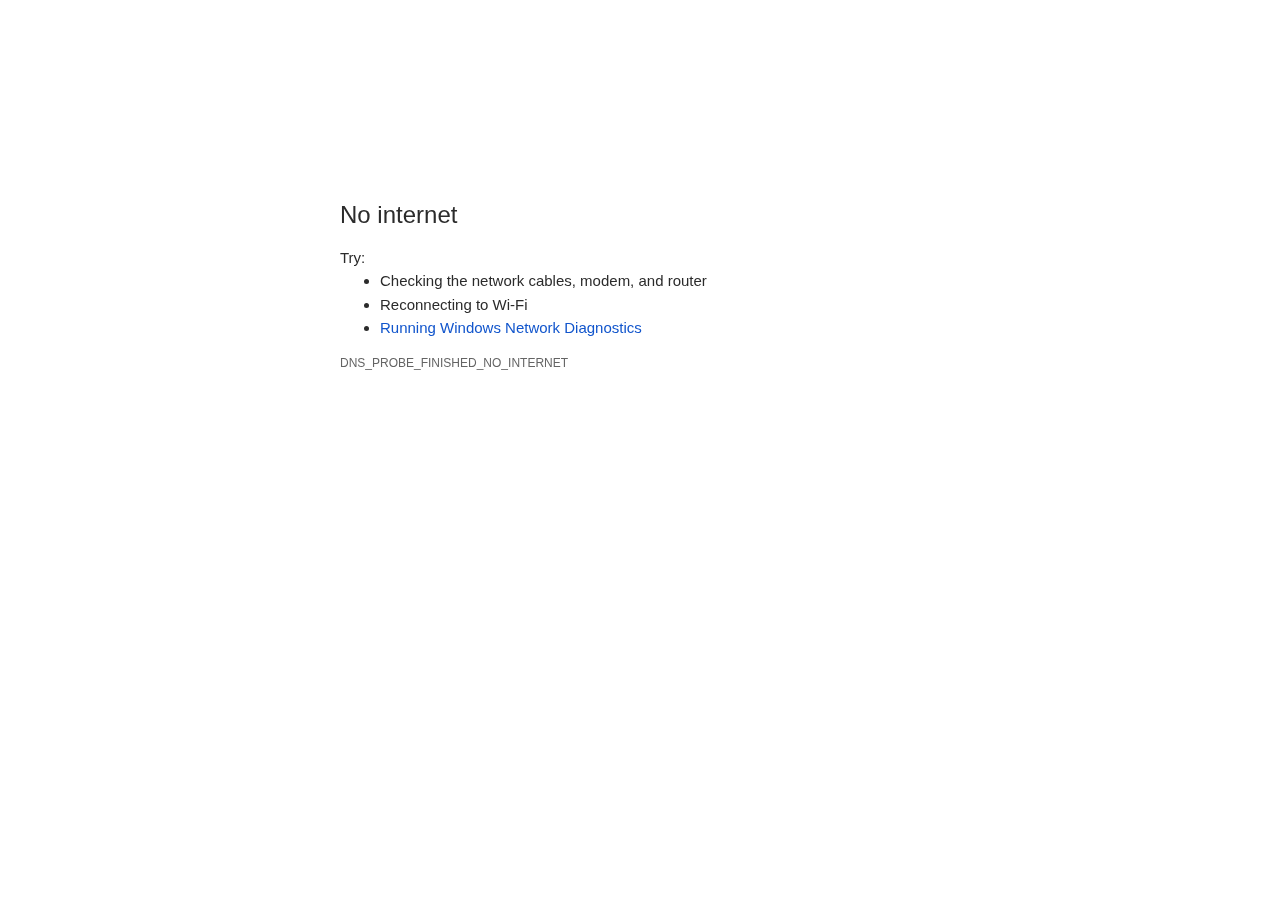
<file: Untitled-1.html>
<html dir="ltr" lang="en" i18n-processed=""><head>
  <meta charset="utf-8">
  <meta name="theme-color" content="#fff">
  <meta name="viewport" content="width=device-width, initial-scale=1.0,
                                 maximum-scale=1.0, user-scalable=no">
  <title>www.blogger.com</title>
  <style>/* Copyright 2017 The Chromium Authors. All rights reserved.
 * Use of this source code is governed by a BSD-style license that can be
 * found in the LICENSE file. */

a {
  color: rgb(88, 88, 88);
}

body {
  --google-blue-600: rgb(26, 115, 232);
  --google-blue-700: rgb(25, 103, 210);
  --google-gray-50: rgb(248, 249, 250);
  --google-gray-300: rgb(218, 220, 224);
  --google-gray-500: rgb(154, 160, 166);
  --google-gray-600: rgb(128, 134, 139);
  --google-gray-700: rgb(95, 99, 104);
  background-color: #fff;
  color: var(--google-gray-700);
  word-wrap: break-word;
}

.nav-wrapper .secondary-button {
  background: #fff;
  border: 1px solid var(--google-gray-500);
  color: var(--google-gray-700);
  float: none;
  margin: 0;
  padding: 8px 16px;
}

.hidden {
  display: none;
}

html {
  -webkit-text-size-adjust: 100%;
  font-size: 125%;
}

.icon {
  background-repeat: no-repeat;
  background-size: 100%;
}
</style>
  <style>/* Copyright 2014 The Chromium Authors. All rights reserved.
   Use of this source code is governed by a BSD-style license that can be
   found in the LICENSE file. */

button {
  border: 0;
  border-radius: 4px;
  box-sizing: border-box;
  color: #fff;
  cursor: pointer;
  float: right;
  font-size: .875em;
  margin: 0;
  padding: 8px 16px;
  transition: box-shadow 150ms cubic-bezier(0.4, 0, 0.2, 1);
  user-select: none;
}

[dir='rtl'] button {
  float: left;
}

.bad-clock button,
.captive-portal button,
.main-frame-blocked button,
.neterror button,
.offline button,
.pdf button,
.ssl button,
.safe-browsing-billing button {
  background: var(--google-blue-600);
}

button:active {
  background: var(--google-blue-700);
  outline: 0;
}

#debugging {
  display: inline;
  overflow: auto;
}

.debugging-content {
  line-height: 1em;
  margin-bottom: 0;
  margin-top: 1em;
}

.debugging-content-fixed-width {
  display: block;
  font-family: monospace;
  font-size: 1.2em;
  margin-top: 0.5em;
}

.debugging-title {
  font-weight: bold;
}

#details {
  margin: 0 0 50px;
}

#details p:not(:first-of-type) {
  margin-top: 20px;
}

.secondary-button:active {
  border-color: white;
  box-shadow: 0 1px 2px 0 rgba(60, 64, 67, .3),
      0 2px 6px 2px rgba(60, 64, 67, .15);
}

.secondary-button:hover {
  background: var(--google-gray-50);
  border-color: var(--google-gray-600);
  text-decoration: none;
}

.error-code {
  color: #646464;
  font-size: .86667em;
  text-transform: uppercase;
  margin-top: 12px;
}

#error-debugging-info {
  font-size: 0.8em;
}

h1 {
  color: var(--google-gray-900);
  font-size: 1.6em;
  font-weight: normal;
  line-height: 1.25em;
  margin-bottom: 16px;
}

h2 {
  font-size: 1.2em;
  font-weight: normal;
}

.icon {
  height: 72px;
  margin: 0 0 40px;
  width: 72px;
}

input[type=checkbox] {
  opacity: 0;
}

input[type=checkbox]:focus ~ .checkbox {
  outline: -webkit-focus-ring-color auto 5px;
}

.interstitial-wrapper {
  box-sizing: border-box;
  font-size: 1em;
  line-height: 1.6em;
  margin: 14vh auto 0;
  max-width: 600px;
  width: 100%;
}

#main-message > p {
  display: inline;
}

#extended-reporting-opt-in {
  font-size: .875em;
  margin-top: 39px;
}

#extended-reporting-opt-in label {
  position: relative;
  display: flex;
  align-items: flex-start;
}

.nav-wrapper {
  margin-top: 51px;
}

.nav-wrapper::after {
  clear: both;
  content: '';
  display: table;
  width: 100%;
}

.small-link {
  color: #696969;
  font-size: .875em;
}

.checkboxes {
  flex: 0 0 24px;
}

.checkbox {
  background: transparent;
  border: 1px solid white;
  border-radius: 2px;
  display: block;
  height: 14px;
  left: 0;
  position: absolute;
  right: 0;
  top: 3px;
  width: 14px;
}

.checkbox::before {
  background: transparent;
  border: 2px solid white;
  border-right-width: 0;
  border-top-width: 0;
  content: '';
  height: 4px;
  left: 2px;
  opacity: 0;
  position: absolute;
  top: 3px;
  transform: rotate(-45deg);
  width: 9px;
}

input[type=checkbox]:checked ~ .checkbox::before {
  opacity: 1;
}

#recurrent-error-message {
  background: #ededed;
  border-radius: 4px;
  padding: 12px 16px;
  margin-top: 12px;
  margin-bottom: 16px;
}

.showing-recurrent-error-message #extended-reporting-opt-in {
  margin-top: 16px;
}

@media (max-width: 700px) {
  .interstitial-wrapper {
    padding: 0 10%;
  }

  #error-debugging-info {
    overflow: auto;
  }
}

@media (max-width: 420px) {
  button,
  [dir='rtl'] button,
  .small-link {
    float: none;
    font-size: .825em;
    font-weight: 500;
    margin: 0;
    width: 100%;
  }

  button {
    padding: 16px 24px;
  }

  #details {
    margin: 20px 0 20px 0;
  }

  #details p:not(:first-of-type) {
    margin-top: 10px;
  }

  .secondary-button:not(.hidden) {
    display: block;
    margin-top: 20px;
    text-align: center;
    width: 100%;
  }

  .interstitial-wrapper {
    padding: 0 5%;
  }

  #extended-reporting-opt-in {
    margin-top: 24px;
  }

  .nav-wrapper {
    margin-top: 30px;
  }
}

/**
 * Mobile specific styling.
 * Navigation buttons are anchored to the bottom of the screen.
 * Details message replaces the top content in its own scrollable area.
 */

@media (max-width: 420px) {
  .nav-wrapper .secondary-button {
    border: 0;
    margin: 16px 0 0;
    margin-inline-end: 0;
    padding-bottom: 16px;
    padding-top: 16px;
  }
}

/* Fixed nav. */
@media (min-width: 240px) and (max-width: 420px) and
       (min-height: 401px),
       (min-width: 421px) and (min-height: 240px) and
       (max-height: 560px) {
  body .nav-wrapper {
    background: #fff;
    bottom: 0;
    box-shadow: 0 -22px 40px #fff;
    left: 0;
    margin: 0 auto;
    max-width: 736px;
    padding-left: 24px;
    padding-right: 24px;
    position: fixed;
    right: 0;
    width: 100%;
    z-index: 2;
  }

  .interstitial-wrapper {
    max-width: 736px;
  }

  #details,
  #main-content {
    padding-bottom: 40px;
  }

  #details {
    padding-top: 5.5vh;
  }

  button.small-link {
    color: var(--google-blue-600);
  }
}

@media (max-width: 420px) and (orientation: portrait),
       (max-height: 560px) {
  body {
    margin: 0 auto;
  }

  button,
  [dir='rtl'] button,
  button.small-link {
    font-family: Roboto-Regular,Helvetica;
    font-size: .933em;
    margin: 6px 0;
    transform: translatez(0);
  }

  .nav-wrapper {
    box-sizing: border-box;
    padding-bottom: 8px;
    width: 100%;
  }

  #details {
    box-sizing: border-box;
    height: auto;
    margin: 0;
    opacity: 1;
    transition: opacity 250ms cubic-bezier(0.4, 0, 0.2, 1);
  }

  #details.hidden,
  #main-content.hidden {
    display: block;
    height: 0;
    opacity: 0;
    overflow: hidden;
    padding-bottom: 0;
    transition: none;
  }

  h1 {
    font-size: 1.5em;
    margin-bottom: 8px;
  }

  .icon {
    margin-bottom: 5.69vh;
  }

  .interstitial-wrapper {
    box-sizing: border-box;
    margin: 7vh auto 12px;
    padding: 0 24px;
    position: relative;
  }

  .interstitial-wrapper p {
    font-size: .95em;
    line-height: 1.61em;
    margin-top: 8px;
  }

  #main-content {
    margin: 0;
    transition: opacity 100ms cubic-bezier(0.4, 0, 0.2, 1);
  }

  .small-link {
    border: 0;
  }

  .suggested-left > #control-buttons,
  .suggested-right > #control-buttons {
    float: none;
    margin: 0;
  }
}

@media (min-width: 421px) and (min-height: 500px) and (max-height: 560px) {
  .interstitial-wrapper {
    margin-top: 10vh;
  }
}

@media (min-height: 400px) and (orientation:portrait) {
  .interstitial-wrapper {
    margin-bottom: 145px;
  }
}

@media (min-height: 299px) {
  .nav-wrapper {
    padding-bottom: 16px;
  }
}

@media (min-height: 500px) and (max-height: 650px) and (max-width: 414px) and
       (orientation: portrait) {
  .interstitial-wrapper {
    margin-top: 7vh;
  }
}

@media (min-height: 650px) and (max-width: 414px) and (orientation: portrait) {
  .interstitial-wrapper {
    margin-top: 10vh;
  }
}

/* Small mobile screens. No fixed nav. */
@media (max-height: 400px) and (orientation: portrait),
       (max-height: 239px) and (orientation: landscape),
       (max-width: 419px) and (max-height: 399px) {
  .interstitial-wrapper {
    display: flex;
    flex-direction: column;
    margin-bottom: 0;
  }

  #details {
    flex: 1 1 auto;
    order: 0;
  }

  #main-content {
    flex: 1 1 auto;
    order: 0;
  }

  .nav-wrapper {
    flex: 0 1 auto;
    margin-top: 8px;
    order: 1;
    padding-left: 0;
    padding-right: 0;
    position: relative;
    width: 100%;
  }

  button {
    padding: 16px 24px;
  }

  button.small-link {
    color: var(--google-blue-600);
  }
}

@media (max-width: 239px) and (orientation: portrait) {
  .nav-wrapper {
    padding-left: 0;
    padding-right: 0;
  }
}
</style>
  <style>/* Copyright 2013 The Chromium Authors. All rights reserved.
 * Use of this source code is governed by a BSD-style license that can be
 * found in the LICENSE file. */

/* Don't use the main frame div when the error is in a subframe. */
html[subframe] #main-frame-error {
  display: none;
}

/* Don't use the subframe error div when the error is in a main frame. */
html:not([subframe]) #sub-frame-error {
  display: none;
}

#diagnose-button {
  float: none;
  margin-bottom: 10px;
  margin-inline-start: 0;
  margin-top: 20px;
}

h1 {
  margin-top: 0;
  word-wrap: break-word;
}

h1 span {
  font-weight: 500;
}

h2 {
  color: #666;
  font-size: 1.2em;
  font-weight: normal;
  margin: 10px 0;
}

a {
  color: rgb(17, 85, 204);
  text-decoration: none;
}

.icon {
  -webkit-user-select: none;
  display: inline-block;
}

.icon-generic {
  /**
   * Can't access chrome://theme/IDR_ERROR_NETWORK_GENERIC from an untrusted
   * renderer process, so embed the resource manually.
   */
  content: -webkit-image-set(
      url([data-uri]) 1x,
      url([data-uri]) 2x);
}

.icon-offline {
  content: -webkit-image-set(
      url([data-uri]) 1x,
      url([data-uri]) 2x);
  position: relative;
}

.icon-disabled {
  content: -webkit-image-set(
      url([data-uri]) 1x,
      url([data-uri]) 2x);
  width: 112px;
}

.error-code {
  display: block;
  font-size: .8em;
}

#content-top {
  margin: 20px;
}

#help-box-inner {
  background-color: #f9f9f9;
  border-top: 1px solid #EEE;
  color: #444;
  padding: 20px;
  text-align: start;
}

.hidden {
  display: none;
}

#suggestion {
  margin-top: 15px;
}

#suggestions-list p {
  margin-block-end: 0;
}

#suggestions-list ul {
  margin-top: 0;
}

.single-suggestion {
  list-style-type: none;
  padding-left: 0;
}

#short-suggestion {
  margin-top: 5px;
}

#error-information-button {
  content: url([data-uri]);
  height: 24px;
  vertical-align: -.15em;
  width: 24px;
}

.use-popup-container#error-information-popup-container
  #error-information-popup {
  align-items: center;
  background-color: rgba(0,0,0,.65);
  display: flex;
  height: 100%;
  left: 0;
  position: fixed;
  top: 0;
  width: 100%;
  z-index: 100;
}

.use-popup-container#error-information-popup-container
  #error-information-popup-content > p {
  margin-bottom: 11px;
  margin-inline-start: 20px;
}

.use-popup-container#error-information-popup-container #suggestions-list ul {
  margin-inline-start: 15px;
}

.use-popup-container#error-information-popup-container
  #error-information-popup-box {
  background-color: white;
  left: 5%;
  padding-bottom: 15px;
  padding-top: 15px;
  position: fixed;
  width: 90%;
  z-index: 101;
}

.use-popup-container#error-information-popup-container div.error-code {
  margin-inline-start: 20px;
}

.use-popup-container#error-information-popup-container #suggestions-list p {
  margin-inline-start: 20px;
}

:not(.use-popup-container)#error-information-popup-container
  #error-information-popup-close {
  display: none;
}

#error-information-popup-close {
  margin-bottom: 0px;
  margin-inline-end: 35px;
  margin-top: 15px;
  text-align: end;
}

.link-button {
  color: rgb(66, 133, 244);
  display: inline-block;
  font-weight: bold;
  text-transform: uppercase;
}

#sub-frame-error-details {

  color: #8F8F8F;

  /* Not done on mobile for performance reasons. */
  text-shadow: 0 1px 0 rgba(255,255,255,0.3);

}

[jscontent=hostName],
[jscontent=failedUrl] {
  overflow-wrap: break-word;
}

#search-container {
  /* Prevents a space between controls. */
  display: flex;
  margin-top: 20px;
}

#search-box {
  border: 1px solid #cdcdcd;
  flex-grow: 1;
  font-size: 1em;
  height: 26px;
  margin-right: 0;
  padding: 1px 9px;
}

#search-box:focus {
  border: 1px solid rgb(93, 154, 255);
  outline: none;
}

#search-button {
  border: none;
  border-bottom-left-radius: 0;
  border-top-left-radius: 0;
  box-shadow: none;
  display: flex;
  height: 30px;
  margin: 0;
  padding: 0;
  width: 60px;
}

#search-image {
  content:
      -webkit-image-set(
          url([data-uri]) 1x,
          url([data-uri]) 2x);
  margin: auto;
}

.secondary-button {
  background: #d9d9d9;
  color: #696969;
  margin-inline-end: 16px;
}

.snackbar {
  background: #323232;
  border-radius: 2px;
  bottom: 24px;
  box-sizing: border-box;
  color: #fff;
  font-size: .87em;
  left: 24px;
  max-width: 568px;
  min-width: 288px;
  opacity: 0;
  padding: 16px 24px 12px;
  position: fixed;
  transform: translateY(90px);
  will-change: opacity, transform;
  z-index: 999;
}

.snackbar-show {
  -webkit-animation:
    show-snackbar .25s cubic-bezier(0.0, 0.0, 0.2, 1) forwards,
    hide-snackbar .25s cubic-bezier(0.4, 0.0, 1, 1) forwards 5s;
}

@-webkit-keyframes show-snackbar {
  100% {
    opacity: 1;
    transform: translateY(0);
  }
}

@-webkit-keyframes hide-snackbar {
  0% {
    opacity: 1;
    transform: translateY(0);
  }
  100% {
    opacity: 0;
    transform: translateY(90px);
  }
}

.suggestions {
  margin-top: 18px;
}

.suggestion-header {
  font-weight: bold;
  margin-bottom: 4px;
}

.suggestion-body {
  color: #777;
}

/* Increase line height at higher resolutions. */
@media (min-width: 641px) and (min-height: 641px) {
  #help-box-inner {
    line-height: 18px;
  }
}

/* Decrease padding at low sizes. */
@media (max-width: 640px), (max-height: 640px) {
  h1 {
    margin: 0 0 15px;
  }
  #content-top {
    margin: 15px;
  }
  #help-box-inner {
    padding: 20px;
  }
  .suggestions {
    margin-top: 10px;
  }
  .suggestion-header {
    margin-bottom: 0;
  }
}

#download-link, #download-link-clicked {
  margin-bottom: 30px;
  margin-top: 30px;
}

#download-link-clicked {
  color: #BBB;
}

#download-link:before, #download-link-clicked:before {
  content: url([data-uri]);
  display: inline-block;
  margin-inline-end: 4px;
  vertical-align: -webkit-baseline-middle;
}

#download-link-clicked:before {
  width: 0px;
  opacity: 0;
}

#offline-content-list-visibility-card {
  border: 1px solid white;
  border-radius: 8px;
  display: flex;
  font-size: .8em;
  justify-content: space-between;
  line-height: 1;
}

#offline-content-list.list-hidden #offline-content-list-visibility-card {
  border-color: rgb(218, 220, 224);
}

#offline-content-list-visibility-card > div {
  padding: 1em;
}

#offline-content-list-title {
  color: var(--google-gray-700);
}

#offline-content-list-show-text, #offline-content-list-hide-text {
  color: rgb(66, 133, 244);
}

/* Hides "hide" text div, the offline content list itself and the action button
 * to show the downloads home when the offline content list is collapsed/hidden.
 */
#offline-content-list.list-hidden #offline-content-suggestions,
#offline-content-list.list-hidden #offline-content-list-action,
#offline-content-list.list-hidden #offline-content-list-hide-text {
  display: none;
}

/* Hides the "show" div when the offline content list is expanded/shown. */
#offline-content-list:not(.list-hidden) #offline-content-list-show-text {
  display: none;
}

#offline-content-list {
  margin-inline-start: -5%;
  width: 110%;
}

/* The selectors below adjust the "overflow" of the suggestion cards contents
 * based on the same screen size based strategy used for the main frame, which
 * is applied by the `interstitial-wrapper` class. */
@media (max-width: 420px)  {
  #offline-content-list {
    margin-inline-start: -2.5%;
    width: 105%;
  }
}
@media (max-width: 420px) and (orientation: portrait),
       (max-height: 560px) {
  #offline-content-list {
    margin-inline-start: -12px;
    width: calc(100% + 24px);
  }
}

.suggestion-with-image .offline-content-suggestion-visual {
  flex-basis: 8.2em;
  flex-shrink: 0;
}

.suggestion-with-image .offline-content-suggestion-visual > img {
  height: 100%;
  width: 100%;
}

#offline-content-list:not(.is-rtl) .suggestion-with-image
.offline-content-suggestion-visual > img {
  border-bottom-right-radius: 7px;
  border-top-right-radius: 7px;
}

#offline-content-list.is-rtl .suggestion-with-image
.offline-content-suggestion-visual > img {
  border-bottom-left-radius: 7px;
  border-top-left-radius: 7px;
}

.suggestion-with-icon .offline-content-suggestion-visual {
  align-items: center;
  display: flex;
  justify-content: center;
  min-height: 4.2em;
  min-width: 4.2em;
}

.suggestion-with-icon .offline-content-suggestion-visual > div {
  align-items: center;
  background-color: rgb(241, 243, 244);
  border-radius: 50%;
  display: flex;
  height: 2.3em;
  justify-content: center;
  width: 2.3em;
}

.suggestion-with-icon .offline-content-suggestion-visual > div > img {
  height: 1.45em;
  width: 1.45em;
}

.image-video {
  content: url([data-uri]);
}

.image-music-note {
  content: url([data-uri]);
}

.image-earth {
  content: url([data-uri]);
}

.image-file {
  content: url([data-uri]);
}

.offline-content-suggestion-texts {
  display: flex;
  flex-direction: column;
  justify-content: space-between;
  line-height: 1.3;
  padding: .9em;
  width: 100%;
}

.offline-content-suggestion-title {
  -webkit-box-orient: vertical;
  -webkit-line-clamp: 3;
  color: rgb(32, 33, 36);
  display: -webkit-box;
  font-size: 1.1em;
  overflow: hidden;
  text-overflow: ellipsis;
}

div.offline-content-suggestion {
  align-items: stretch;
  border: 1px solid rgb(218, 220, 224);
  border-radius: 8px;
  display: flex;
  justify-content: space-between;
  margin-bottom: .8em;
}

.suggestion-with-image {
  flex-direction: row;
  height: 8.2em;
  max-height: 8.2em;
}

.suggestion-with-icon {
  flex-direction: row-reverse;
  height: 4.2em;
  max-height: 4.2em;
}

.suggestion-with-icon .offline-content-suggestion-title {
  -webkit-line-clamp: 1;
  word-break: break-all;
}

.suggestion-with-icon .offline-content-suggestion-texts {
  padding-inline-start: 0px;
}

.offline-content-suggestion-attribution-freshness {
  color: rgb(95, 99, 104);
  display: flex;
  font-size: .8em;
}

.offline-content-suggestion-attribution {
  -webkit-box-orient: vertical;
  -webkit-line-clamp: 1;
  display: -webkit-box;
  flex-shrink: 1;
  overflow-wrap: break-word;
  overflow: hidden;
  text-overflow: ellipsis;
  word-break: break-all;
}

.no-attribution .offline-content-suggestion-attribution {
  display: none;
}

.offline-content-suggestion-freshness:before {
  content: '-';
  display: inline-block;
  flex-shrink: 0;
  margin-inline-end: .1em;
  margin-inline-start: .1em;
}

.no-attribution .offline-content-suggestion-freshness:before {
  display: none;
}

.offline-content-suggestion-freshness {
  flex-shrink: 0;
}

.suggestion-with-image .offline-content-suggestion-pin-spacer {
  flex-shrink: 1;
  flex-grow: 100;
}

.suggestion-with-image .offline-content-suggestion-pin {
  content: url([data-uri]);
  flex-shrink: 0;
  height: 1.4em;
  margin-inline-start: .4em;
  width: 1.4em;
}

#offline-content-list-action {
  text-align: center;
}

#offline-content-summary {
  border: 1px solid rgb(241, 243, 244);
  border-radius: 12px;
  padding: 12px;
  text-align: center;
}

.offline-content-summary-image-truncate {
  width: 45px;
}

.offline-content-summary-images {
  direction: ltr;
  display: flex;
  margin-top: 10px;
  justify-content: center;
  padding-bottom: 12px;
}

.offline-content-summary-images img {
  background: rgb(241, 243, 244);
  border-radius: 50%;
  box-shadow:
    0px 1px 2px 0px rgb(155, 155, 155),
    0px 1px 3px 0px rgb(155, 155, 155);
  padding: 12px;
  width: 32px;
}

.offline-content-summary-description {
  border-top: 1px solid rgb(241, 243, 244);
  padding-top: 12px;
}

.offline-content-summary-action {
  padding-top: 12px;
}

#cancel-save-page-button {
  border: 1px solid var(--google-gray-300);
  border-radius: 5px;
  color: var(--google-gray-700);
  padding: 16px;
  text-align: center;
}

#save-page-for-later-button {
  display: flex;
  justify-content: center;
}

.hidden#save-page-for-later-button {
  display: none;
}

/* Don't allow overflow when in a subframe. */
html[subframe] body {
  overflow: hidden;
}

#sub-frame-error {
  -webkit-align-items: center;
  background-color: #DDD;
  display: -webkit-flex;
  -webkit-flex-flow: column;
  height: 100%;
  -webkit-justify-content: center;
  left: 0;
  position: absolute;
  text-align: center;
  top: 0;
  transition: background-color .2s ease-in-out;
  width: 100%;
}

#sub-frame-error:hover {
  background-color: #EEE;
}

#sub-frame-error .icon-generic {
  margin: 0 0 16px;
}

#sub-frame-error-details {
  margin: 0 10px;
  text-align: center;
  visibility: hidden;
}

/* Show details only when hovering. */
#sub-frame-error:hover #sub-frame-error-details {
  visibility: visible;
}

/* If the iframe is too small, always hide the error code. */
/* TODO(mmenke): See if overflow: no-display works better, once supported. */
@media (max-width: 200px), (max-height: 95px) {
  #sub-frame-error-details {
    display: none;
  }
}

/* Adjust icon for small embedded frames in apps. */
@media (max-height: 100px) {
  #sub-frame-error .icon-generic {
    height: auto;
    margin: 0;
    padding-top: 0;
    width: 25px;
  }
}

/* details-button is special; it's a <button> element that looks like a link. */
#details-button {
  box-shadow: none;
  min-width: 0;
}

/* Styles for platform dependent separation of controls and details button. */
.suggested-left > #control-buttons,
.suggested-left #stale-load-button,
.suggested-right > #details-button {
  float: left;
}

.suggested-right > #control-buttons,
.suggested-right #stale-load-button,
.suggested-left > #details-button {
  float: right;
}

.suggested-left .secondary-button {
  margin-inline-end: 0px;
  margin-inline-start: 16px;
}

#details-button.singular {
  float: none;
}

/* download-button shows both icon and text. */
#download-button {
  padding-bottom: 4px;
  padding-top: 4px;
  position: relative;
}

#download-button:before {
  background: -webkit-image-set(
      url([data-uri]) 1x,
      url([data-uri]) 2x)
    no-repeat;
  content: '';
  display: inline-block;
  width: 24px;
  height: 24px;
  margin-inline-end: 4px;
  margin-inline-start: -4px;
  vertical-align: middle;
}

#download-button:disabled {
  background: rgb(180, 206, 249);
  color: rgb(255, 255, 255);
}

/*
TODO(https://crbug.com/852872): UI for offline suggested content is incomplete.
*/
.suggested-thumbnail {
  width: 25vw;
  height: 25vw;
}

/* Alternate dino page button styles */
#control-buttons .reload-button-alternate:disabled {
  background: #ccc;
  color: #fff;
  font-size: 14px;
  height: 48px;
}

#buttons::after {
  clear: both;
  content: '';
  display: block;
  width: 100%;
}

/* Offline page */
.offline {
  transition: -webkit-filter 1.5s cubic-bezier(0.65, 0.05, 0.36, 1),
              background-color 1.5s cubic-bezier(0.65, 0.05, 0.36, 1);
  will-change: -webkit-filter, background-color;
}

.offline #main-message > p {
  display: none;
}

.offline.inverted {
  -webkit-filter: invert(100%);
  background-color: #000;
}

.offline .interstitial-wrapper {
  color: #2b2b2b;
  font-size: 1em;
  line-height: 1.55;
  margin: 0 auto;
  max-width: 600px;
  padding-top: 100px;
  width: 100%;
}

.offline .runner-container {
  direction: ltr;
  height: 150px;
  max-width: 600px;
  overflow: hidden;
  position: absolute;
  top: 35px;
  width: 44px;
}

.offline .runner-canvas {
  height: 150px;
  max-width: 600px;
  opacity: 1;
  overflow: hidden;
  position: absolute;
  top: 0;
  z-index: 10;
}

.offline .controller {
  background: rgba(247,247,247, .1);
  height: 100vh;
  left: 0;
  position: absolute;
  top: 0;
  width: 100vw;
  z-index: 9;
}

#offline-resources {
  display: none;
}

@media (max-width: 420px) {
  #download-button {
    padding-bottom: 12px;
    padding-top: 12px;
  }

  .suggested-left > #control-buttons,
  .suggested-right > #control-buttons {
    float: none;
  }

  .snackbar {
    left: 0;
    bottom: 0;
    width: 100%;
    border-radius: 0;
  }
}

@media (max-height: 350px) {
  h1 {
    margin: 0 0 15px;
  }

  .icon-offline {
    margin: 0 0 10px;
  }

  .interstitial-wrapper {
    margin-top: 5%;
  }

  .nav-wrapper {
    margin-top: 30px;
  }
}

@media (min-width: 420px) and (max-width: 736px) and
       (min-height: 240px) and (max-height: 420px) and
       (orientation:landscape) {
  .interstitial-wrapper {
    margin-bottom: 100px;
  }
}

@media (max-width: 360px) and (max-height: 480px) {
  .offline .interstitial-wrapper {
    padding-top: 60px;
  }

  .offline .runner-container {
    top: 8px;
  }
}

@media (min-height: 240px) and (orientation: landscape) {
  .offline .interstitial-wrapper {
    margin-bottom: 90px;
  }

  .icon-offline {
    margin-bottom: 20px;
  }
}

@media (max-height: 320px) and (orientation: landscape) {
  .icon-offline {
    margin-bottom: 0;
  }

  .offline .runner-container {
    top: 10px;
  }
}

@media (max-width: 240px) {
  button {
    padding-left: 12px;
    padding-right: 12px;
  }

  .interstitial-wrapper {
    overflow: inherit;
    padding: 0 8px;
  }
}

@media (max-width: 120px) {
  button {
    width: auto;
  }
}

.arcade-mode,
.arcade-mode .runner-container,
.arcade-mode .runner-canvas {
  image-rendering: pixelated;
  max-width: 100%;
  overflow: hidden;
}

.arcade-mode #buttons,
.arcade-mode #main-content {
  opacity: 0;
  overflow: hidden;
}

.arcade-mode .interstitial-wrapper {
  height: 100vh;
  max-width: 100%;
  overflow: hidden;
}

.arcade-mode .runner-container {
  left: 0;
  margin: auto;
  right: 0;
  transform-origin: top center;
  transition: transform 250ms cubic-bezier(0.4, 0.0, 1, 1) .4s;
  z-index: 2;
}
</style>
  <script>// Copyright 2017 The Chromium Authors. All rights reserved.
// Use of this source code is governed by a BSD-style license that can be
// found in the LICENSE file.

// This is the shared code for security interstitials. It is used for both SSL
// interstitials and Safe Browsing interstitials.

// Should match security_interstitials::SecurityInterstitialCommand
/** @enum| {string} */
var SecurityInterstitialCommandId = {
  CMD_DONT_PROCEED: 0,
  CMD_PROCEED: 1,
  // Ways for user to get more information
  CMD_SHOW_MORE_SECTION: 2,
  CMD_OPEN_HELP_CENTER: 3,
  CMD_OPEN_DIAGNOSTIC: 4,
  // Primary button actions
  CMD_RELOAD: 5,
  CMD_OPEN_DATE_SETTINGS: 6,
  CMD_OPEN_LOGIN: 7,
  // Safe Browsing Extended Reporting
  CMD_DO_REPORT: 8,
  CMD_DONT_REPORT: 9,
  CMD_OPEN_REPORTING_PRIVACY: 10,
  CMD_OPEN_WHITEPAPER: 11,
  // Report a phishing error.
  CMD_REPORT_PHISHING_ERROR: 12
};

var HIDDEN_CLASS = 'hidden';

/**
 * A convenience method for sending commands to the parent page.
 * @param {string} cmd  The command to send.
 */
function sendCommand(cmd) {
  if (window.certificateErrorPageController) {
    switch (cmd) {
      case SecurityInterstitialCommandId.CMD_DONT_PROCEED:
        certificateErrorPageController.dontProceed();
        break;
      case SecurityInterstitialCommandId.CMD_PROCEED:
        certificateErrorPageController.proceed();
        break;
      case SecurityInterstitialCommandId.CMD_SHOW_MORE_SECTION:
        certificateErrorPageController.showMoreSection();
        break;
      case SecurityInterstitialCommandId.CMD_OPEN_HELP_CENTER:
        certificateErrorPageController.openHelpCenter();
        break;
      case SecurityInterstitialCommandId.CMD_OPEN_DIAGNOSTIC:
        certificateErrorPageController.openDiagnostic();
        break;
      case SecurityInterstitialCommandId.CMD_RELOAD:
        certificateErrorPageController.reload();
        break;
      case SecurityInterstitialCommandId.CMD_OPEN_DATE_SETTINGS:
        certificateErrorPageController.openDateSettings();
        break;
      case SecurityInterstitialCommandId.CMD_OPEN_LOGIN:
        certificateErrorPageController.openLogin();
        break;
      case SecurityInterstitialCommandId.CMD_DO_REPORT:
        certificateErrorPageController.doReport();
        break;
      case SecurityInterstitialCommandId.CMD_DONT_REPORT:
        certificateErrorPageController.dontReport();
        break;
      case SecurityInterstitialCommandId.CMD_OPEN_REPORTING_PRIVACY:
        certificateErrorPageController.openReportingPrivacy();
        break;
      case SecurityInterstitialCommandId.CMD_OPEN_WHITEPAPER:
        certificateErrorPageController.openWhitepaper();
        break;
      case SecurityInterstitialCommandId.CMD_REPORT_PHISHING_ERROR:
        certificateErrorPageController.reportPhishingError();
        break;
    }
    return;
  }
// 
  window.domAutomationController.send(cmd);
// 
// 
}

/**
 * Call this to stop clicks on <a href="#"> links from scrolling to the top of
 * the page (and possibly showing a # in the link).
 */
function preventDefaultOnPoundLinkClicks() {
  document.addEventListener('click', function(e) {
    var anchor = findAncestor(/** @type {Node} */ (e.target), function(el) {
      return el.tagName == 'A';
    });
    // Use getAttribute() to prevent URL normalization.
    if (anchor && anchor.getAttribute('href') == '#')
      e.preventDefault();
  });
}
</script>
  <script>// Copyright 2015 The Chromium Authors. All rights reserved.
// Use of this source code is governed by a BSD-style license that can be
// found in the LICENSE file.

var mobileNav = false;

/**
 * For small screen mobile the navigation buttons are moved
 * below the advanced text.
 */
function onResize() {
  var helpOuterBox = document.querySelector('#details');
  var mainContent = document.querySelector('#main-content');
  var mediaQuery = '(min-width: 240px) and (max-width: 420px) and ' +
      '(min-height: 401px), ' +
      '(max-height: 560px) and (min-height: 240px) and ' +
      '(min-width: 421px)';

  var detailsHidden = helpOuterBox.classList.contains(HIDDEN_CLASS);
  var runnerContainer = document.querySelector('.runner-container');

  // Check for change in nav status.
  if (mobileNav != window.matchMedia(mediaQuery).matches) {
    mobileNav = !mobileNav;

    // Handle showing the top content / details sections according to state.
    if (mobileNav) {
      mainContent.classList.toggle(HIDDEN_CLASS, !detailsHidden);
      helpOuterBox.classList.toggle(HIDDEN_CLASS, detailsHidden);
      if (runnerContainer) {
        runnerContainer.classList.toggle(HIDDEN_CLASS, !detailsHidden);
      }
    } else if (!detailsHidden) {
      // Non mobile nav with visible details.
      mainContent.classList.remove(HIDDEN_CLASS);
      helpOuterBox.classList.remove(HIDDEN_CLASS);
      if (runnerContainer) {
        runnerContainer.classList.remove(HIDDEN_CLASS);
      }
    }
  }
}

function setupMobileNav() {
  window.addEventListener('resize', onResize);
  onResize();
}

document.addEventListener('DOMContentLoaded', setupMobileNav);
</script>
  <script>// Copyright 2013 The Chromium Authors. All rights reserved.
// Use of this source code is governed by a BSD-style license that can be
// found in the LICENSE file.

// Decodes a UTF16 string that is encoded as base64.
function decodeUTF16Base64ToString(encoded_text) {
  var data = atob(encoded_text);
  var result = '';
  for (var i = 0; i < data.length; i += 2) {
    result +=
        String.fromCharCode(data.charCodeAt(i) * 256 + data.charCodeAt(i + 1));
  }
  return result;
}

function toggleHelpBox() {
  var helpBoxOuter = document.getElementById('details');
  helpBoxOuter.classList.toggle(HIDDEN_CLASS);
  var detailsButton = document.getElementById('details-button');
  if (helpBoxOuter.classList.contains(HIDDEN_CLASS))
    detailsButton.innerText = detailsButton.detailsText;
  else
    detailsButton.innerText = detailsButton.hideDetailsText;

  // Details appears over the main content on small screens.
  if (mobileNav) {
    document.getElementById('main-content').classList.toggle(HIDDEN_CLASS);
    var runnerContainer = document.querySelector('.runner-container');
    if (runnerContainer) {
      runnerContainer.classList.toggle(HIDDEN_CLASS);
    }
  }
}

function diagnoseErrors() {
// 
    if (window.errorPageController)
      errorPageController.diagnoseErrorsButtonClick();
// 
// 
}

// Subframes use a different layout but the same html file.  This is to make it
// easier to support platforms that load the error page via different
// mechanisms (Currently just iOS).
if (window.top.location != window.location)
  document.documentElement.setAttribute('subframe', '');

// Re-renders the error page using |strings| as the dictionary of values.
// Used by NetErrorTabHelper to update DNS error pages with probe results.
function updateForDnsProbe(strings) {
  var context = new JsEvalContext(strings);
  jstProcess(context, document.getElementById('t'));
}

// Given the classList property of an element, adds an icon class to the list
// and removes the previously-
function updateIconClass(classList, newClass) {
  var oldClass;

  if (classList.hasOwnProperty('last_icon_class')) {
    oldClass = classList['last_icon_class'];
    if (oldClass == newClass)
      return;
  }

  classList.add(newClass);
  if (oldClass !== undefined)
    classList.remove(oldClass);

  classList['last_icon_class'] = newClass;

  if (newClass == 'icon-offline') {
    document.body.classList.add('offline');
    new Runner('.interstitial-wrapper');
  } else {
    document.body.classList.add('neterror');
  }
}

// Does a search using |baseSearchUrl| and the text in the search box.
function search(baseSearchUrl) {
  var searchTextNode = document.getElementById('search-box');
  document.location = baseSearchUrl + searchTextNode.value;
  return false;
}

// Use to track clicks on elements generated by the navigation correction
// service.  If |trackingId| is negative, the element does not come from the
// correction service.
function trackClick(trackingId) {
  // This can't be done with XHRs because XHRs are cancelled on navigation
  // start, and because these are cross-site requests.
  if (trackingId >= 0 && errorPageController)
    errorPageController.trackClick(trackingId);
}

// Called when an <a> tag generated by the navigation correction service is
// clicked.  Separate function from trackClick so the resources don't have to
// be updated if new data is added to jstdata.
function linkClicked(jstdata) {
  trackClick(jstdata.trackingId);
}

// Implements button clicks.  This function is needed during the transition
// between implementing these in trunk chromium and implementing them in
// iOS.
function reloadButtonClick(url) {
  if (window.errorPageController) {
    errorPageController.reloadButtonClick();
  } else {
    location = url;
  }
}

function showSavedCopyButtonClick() {
  if (window.errorPageController) {
    errorPageController.showSavedCopyButtonClick();
  }
}

function downloadButtonClick() {
  if (window.errorPageController) {
    errorPageController.downloadButtonClick();
    var downloadButton = document.getElementById('download-button');
    downloadButton.disabled = true;
    downloadButton.textContent = downloadButton.disabledText;

    document.getElementById('download-link-wrapper')
        .classList.add(HIDDEN_CLASS);
    document.getElementById('download-link-clicked-wrapper')
        .classList.remove(HIDDEN_CLASS);
  }
}

function detailsButtonClick() {
  if (window.errorPageController)
    errorPageController.detailsButtonClick();
}

/**
 * Replace the reload button with the Google cached copy suggestion.
 */
function setUpCachedButton(buttonStrings) {
  var reloadButton = document.getElementById('reload-button');

  reloadButton.textContent = buttonStrings.msg;
  var url = buttonStrings.cacheUrl;
  var trackingId = buttonStrings.trackingId;
  reloadButton.onclick = function(e) {
    e.preventDefault();
    trackClick(trackingId);
    if (window.errorPageController) {
      errorPageController.trackCachedCopyButtonClick();
    }
    location = url;
  };
  reloadButton.style.display = '';
  document.getElementById('control-buttons').hidden = false;
}

var primaryControlOnLeft = true;
// 

function setAutoFetchState(scheduled, can_schedule) {
  document.getElementById('cancel-save-page-button')
      .classList.toggle(HIDDEN_CLASS, !scheduled);
  document.getElementById('save-page-for-later-button')
      .classList.toggle(HIDDEN_CLASS, scheduled || !can_schedule);
}

function savePageLaterClick() {
  errorPageController.savePageForLater();
  // savePageForLater will eventually trigger a call to setAutoFetchState() when
  // it completes.
}

function cancelSavePageClick() {
  errorPageController.cancelSavePage();
  // setAutoFetchState is not called in response to cancelSavePage(), so do it
  // now.
  setAutoFetchState(false, true);
}

function toggleErrorInformationPopup() {
  document.getElementById('error-information-popup-container')
      .classList.toggle(HIDDEN_CLASS);
}

function launchOfflineItem(itemID, name_space) {
  errorPageController.launchOfflineItem(itemID, name_space);
}

function launchDownloadsPage() {
  errorPageController.launchDownloadsPage();
}

// Populates a summary of suggested offline content.
function offlineContentSummaryAvailable(summary) {
  // Note: See AvailableContentSummaryToValue in
  // available_offline_content_helper.cc for the data contained in |summary|.
  if (!summary || summary.total_items == 0 ||
      !loadTimeData.valueExists('offlineContentSummary')) {
    return;
  }
  // TODO(https://crbug.com/852872): Customize presented icons based on the
  // types of available offline content.
  document.getElementById('offline-content-summary').hidden = false;
}

function getIconForSuggestedItem(item) {
  // Note: |item.content_type| contains the enum values from
  // chrome::mojom::AvailableContentType.
  switch (item.content_type) {
    case 1:  // kVideo
      return 'image-video';
    case 2:  // kAudio
      return 'image-music-note';
    case 0:  // kPrefetchedPage
    case 3:  // kOtherPage
      return 'image-earth';
  }
  return 'image-file';
}

function getSuggestedContentDiv(item, index) {
  // Note: See AvailableContentToValue in available_offline_content_helper.cc
  // for the data contained in an |item|.
  // TODO(carlosk): Present |snippet_base64| when that content becomes
  // available.
  var visual = '';
  var extraContainerClasses = [];
  // html_inline.py will try to replace src attributes with data URIs using a
  // simple regex. The following is obfuscated slightly to avoid that.
  var src = 'src';
  if (item.thumbnail_data_uri) {
    extraContainerClasses.push('suggestion-with-image');
    visual = `<img ${src}="${item.thumbnail_data_uri}">`;
  } else {
    extraContainerClasses.push('suggestion-with-icon');
    iconClass = getIconForSuggestedItem(item);
    visual = `<div><img class="${iconClass}"></div>`;
  }

  if (!item.attribution_base64)
    extraContainerClasses.push('no-attribution');

  return `
  <div class="offline-content-suggestion ${extraContainerClasses.join(' ')}"
    onclick="launchOfflineItem('${item.ID}', '${item.name_space}')">
      <div class="offline-content-suggestion-texts">
        <div id="offline-content-suggestion-title-${index}"
             class="offline-content-suggestion-title">
        </div>
        <div class="offline-content-suggestion-attribution-freshness">
          <div id="offline-content-suggestion-attribution-${index}"
               class="offline-content-suggestion-attribution">
          </div>
          <div class="offline-content-suggestion-freshness">
            ${item.date_modified}
          </div>
          <div class="offline-content-suggestion-pin-spacer"></div>
          <div class="offline-content-suggestion-pin"></div>
        </div>
      </div>
      <div class="offline-content-suggestion-visual">
        ${visual}
      </div>
  </div>`;
}

// Populates a list of suggested offline content.
// Note: For security reasons all content downloaded from the web is considered
// unsafe and must be securely handled to be presented on the dino page. Images
// have already been safely re-encoded but textual content -- like title and
// attribution -- must be properly handled here.
function offlineContentAvailable(isShown, suggestions) {
  if (!suggestions || !loadTimeData.valueExists('offlineContentList'))
    return;

  var suggestionsHTML = [];
  for (var index = 0; index < suggestions.length; index++)
    suggestionsHTML.push(getSuggestedContentDiv(suggestions[index], index));

  document.getElementById('offline-content-suggestions').innerHTML =
      suggestionsHTML.join('\n');

  // Sets textual web content using |textContent| to make sure it's handled as
  // plain text.
  for (var index = 0; index < suggestions.length; index++) {
    document.getElementById(`offline-content-suggestion-title-${index}`)
        .textContent =
        decodeUTF16Base64ToString(suggestions[index].title_base64);
    document.getElementById(`offline-content-suggestion-attribution-${index}`)
        .textContent =
        decodeUTF16Base64ToString(suggestions[index].attribution_base64);
  }

  var contentListElement = document.getElementById('offline-content-list');
  if (document.dir == 'rtl')
    contentListElement.classList.add('is-rtl');
  // The list is configured as shown by default. Hide if needed.
  if (!isShown)
    toggleOfflineContentListVisibility(false);
  contentListElement.hidden = false;
}

function toggleOfflineContentListVisibility(updatePref) {
  if (!loadTimeData.valueExists('offlineContentList'))
    return;

  var contentListElement = document.getElementById('offline-content-list');
  var isVisible = !contentListElement.classList.toggle('list-hidden');

  if (updatePref && window.errorPageController) {
    errorPageController.listVisibilityChanged(isVisible);
  }
}

function onDocumentLoad() {
  var controlButtonDiv = document.getElementById('control-buttons');
  var reloadButton = document.getElementById('reload-button');
  var detailsButton = document.getElementById('details-button');
  var showSavedCopyButton = document.getElementById('show-saved-copy-button');
  var downloadButton = document.getElementById('download-button');

  var reloadButtonVisible = loadTimeData.valueExists('reloadButton') &&
      loadTimeData.getValue('reloadButton').msg;
  var showSavedCopyButtonVisible =
      loadTimeData.valueExists('showSavedCopyButton') &&
      loadTimeData.getValue('showSavedCopyButton').msg;
  var downloadButtonVisible = loadTimeData.valueExists('downloadButton') &&
      loadTimeData.getValue('downloadButton').msg;

  // If offline content suggestions will be visible, the usual buttons will not
  // be presented.
  var offlineContentVisible =
      loadTimeData.valueExists('suggestedOfflineContentPresentationMode');
  if (offlineContentVisible) {
    document.querySelector('.nav-wrapper').classList.add(HIDDEN_CLASS);
    detailsButton.classList.add(HIDDEN_CLASS);

    if (downloadButtonVisible)
      document.getElementById('download-link').hidden = false;

    document.getElementById('download-links-wrapper')
        .classList.remove(HIDDEN_CLASS);
    document.getElementById('error-information-popup-container')
        .classList.add('use-popup-container', HIDDEN_CLASS)
    document.getElementById('error-information-button')
        .classList.remove(HIDDEN_CLASS);

    return;
  }

  var primaryButton, secondaryButton;
  if (showSavedCopyButton.primary) {
    primaryButton = showSavedCopyButton;
    secondaryButton = reloadButton;
  } else {
    primaryButton = reloadButton;
    secondaryButton = showSavedCopyButton;
  }

  // Sets up the proper button layout for the current platform.
  if (primaryControlOnLeft) {
    buttons.classList.add('suggested-left');
    controlButtonDiv.insertBefore(secondaryButton, primaryButton);
  } else {
    buttons.classList.add('suggested-right');
    controlButtonDiv.insertBefore(primaryButton, secondaryButton);
  }

  // Check for Google cached copy suggestion.
  if (loadTimeData.valueExists('cacheButton')) {
    setUpCachedButton(loadTimeData.getValue('cacheButton'));
  }

  if (reloadButton.style.display == 'none' &&
      showSavedCopyButton.style.display == 'none' &&
      downloadButton.style.display == 'none') {
    detailsButton.classList.add('singular');
  }

  var attemptAutoFetch = loadTimeData.valueExists('attemptAutoFetch') &&
      loadTimeData.getValue('attemptAutoFetch');

  // Show control buttons.
  if (reloadButtonVisible || showSavedCopyButtonVisible ||
      downloadButtonVisible || attemptAutoFetch) {
    controlButtonDiv.hidden = false;

    // Set the secondary button state in the cases of two call to actions.
    if ((reloadButtonVisible || downloadButtonVisible) &&
        showSavedCopyButtonVisible) {
      secondaryButton.classList.add('secondary-button');
    }
  }
}

document.addEventListener('DOMContentLoaded', onDocumentLoad);
</script>
  <script>// Copyright (c) 2014 The Chromium Authors. All rights reserved.
// Use of this source code is governed by a BSD-style license that can be
// found in the LICENSE file.
(function() {
'use strict';
/**
 * T-Rex runner.
 * @param {string} outerContainerId Outer containing element id.
 * @param {Object} opt_config
 * @constructor
 * @export
 */
function Runner(outerContainerId, opt_config) {
  // Singleton
  if (Runner.instance_) {
    return Runner.instance_;
  }
  Runner.instance_ = this;

  this.outerContainerEl = document.querySelector(outerContainerId);
  this.containerEl = null;
  this.snackbarEl = null;
  // A div to intercept touch events. Only set while (playing && useTouch).
  this.touchController = null;

  this.config = opt_config || Runner.config;
  // Logical dimensions of the container.
  this.dimensions = Runner.defaultDimensions;

  this.canvas = null;
  this.canvasCtx = null;

  this.tRex = null;

  this.distanceMeter = null;
  this.distanceRan = 0;

  this.highestScore = 0;
  this.syncHighestScore = false;

  this.time = 0;
  this.runningTime = 0;
  this.msPerFrame = 1000 / FPS;
  this.currentSpeed = this.config.SPEED;

  this.obstacles = [];

  this.activated = false; // Whether the easter egg has been activated.
  this.playing = false; // Whether the game is currently in play state.
  this.crashed = false;
  this.paused = false;
  this.inverted = false;
  this.invertTimer = 0;
  this.resizeTimerId_ = null;

  this.playCount = 0;

  // Sound FX.
  this.audioBuffer = null;
  this.soundFx = {};

  // Global web audio context for playing sounds.
  this.audioContext = null;

  // Images.
  this.images = {};
  this.imagesLoaded = 0;

  if (this.isDisabled()) {
    this.setupDisabledRunner();
  } else {
    this.loadImages();

    window['initializeEasterEggHighScore'] =
        this.initializeHighScore.bind(this);
  }
}
window['Runner'] = Runner;

/**
 * Default game width.
 * @const
 */
var DEFAULT_WIDTH = 600;

/**
 * Frames per second.
 * @const
 */
var FPS = 60;

/** @const */
var IS_HIDPI = window.devicePixelRatio > 1;

/** @const */
var IS_IOS = /iPad|iPhone|iPod/.test(window.navigator.platform);

/** @const */
var IS_MOBILE = /Android/.test(window.navigator.userAgent) || IS_IOS;

/** @const */
var ARCADE_MODE_URL = 'chrome://dino/';

/**
 * Default game configuration.
 * @enum {number}
 */
Runner.config = {
  ACCELERATION: 0.001,
  BG_CLOUD_SPEED: 0.2,
  BOTTOM_PAD: 10,
  // Scroll Y threshold at which the game can be activated.
  CANVAS_IN_VIEW_OFFSET: -10,
  CLEAR_TIME: 3000,
  CLOUD_FREQUENCY: 0.5,
  GAMEOVER_CLEAR_TIME: 750,
  GAP_COEFFICIENT: 0.6,
  GRAVITY: 0.6,
  INITIAL_JUMP_VELOCITY: 12,
  INVERT_FADE_DURATION: 12000,
  INVERT_DISTANCE: 700,
  MAX_BLINK_COUNT: 3,
  MAX_CLOUDS: 6,
  MAX_OBSTACLE_LENGTH: 3,
  MAX_OBSTACLE_DUPLICATION: 2,
  MAX_SPEED: 13,
  MIN_JUMP_HEIGHT: 35,
  MOBILE_SPEED_COEFFICIENT: 1.2,
  RESOURCE_TEMPLATE_ID: 'audio-resources',
  SPEED: 6,
  SPEED_DROP_COEFFICIENT: 3,
  ARCADE_MODE_INITIAL_TOP_POSITION: 35,
  ARCADE_MODE_TOP_POSITION_PERCENT: 0.1
};


/**
 * Default dimensions.
 * @enum {string}
 */
Runner.defaultDimensions = {
  WIDTH: DEFAULT_WIDTH,
  HEIGHT: 150
};


/**
 * CSS class names.
 * @enum {string}
 */
Runner.classes = {
  ARCADE_MODE: 'arcade-mode',
  CANVAS: 'runner-canvas',
  CONTAINER: 'runner-container',
  CRASHED: 'crashed',
  ICON: 'icon-offline',
  INVERTED: 'inverted',
  SNACKBAR: 'snackbar',
  SNACKBAR_SHOW: 'snackbar-show',
  TOUCH_CONTROLLER: 'controller'
};


/**
 * Sprite definition layout of the spritesheet.
 * @enum {Object}
 */
Runner.spriteDefinition = {
  LDPI: {
    CACTUS_LARGE: {x: 332, y: 2},
    CACTUS_SMALL: {x: 228, y: 2},
    CLOUD: {x: 86, y: 2},
    HORIZON: {x: 2, y: 54},
    MOON: {x: 484, y: 2},
    PTERODACTYL: {x: 134, y: 2},
    RESTART: {x: 2, y: 2},
    TEXT_SPRITE: {x: 655, y: 2},
    TREX: {x: 848, y: 2},
    STAR: {x: 645, y: 2}
  },
  HDPI: {
    CACTUS_LARGE: {x: 652, y: 2},
    CACTUS_SMALL: {x: 446, y: 2},
    CLOUD: {x: 166, y: 2},
    HORIZON: {x: 2, y: 104},
    MOON: {x: 954, y: 2},
    PTERODACTYL: {x: 260, y: 2},
    RESTART: {x: 2, y: 2},
    TEXT_SPRITE: {x: 1294, y: 2},
    TREX: {x: 1678, y: 2},
    STAR: {x: 1276, y: 2}
  }
};


/**
 * Sound FX. Reference to the ID of the audio tag on interstitial page.
 * @enum {string}
 */
Runner.sounds = {
  BUTTON_PRESS: 'offline-sound-press',
  HIT: 'offline-sound-hit',
  SCORE: 'offline-sound-reached'
};


/**
 * Key code mapping.
 * @enum {Object}
 */
Runner.keycodes = {
  JUMP: {'38': 1, '32': 1},  // Up, spacebar
  DUCK: {'40': 1},  // Down
  RESTART: {'13': 1}  // Enter
};


/**
 * Runner event names.
 * @enum {string}
 */
Runner.events = {
  ANIM_END: 'webkitAnimationEnd',
  CLICK: 'click',
  KEYDOWN: 'keydown',
  KEYUP: 'keyup',
  POINTERDOWN: 'pointerdown',
  POINTERUP: 'pointerup',
  RESIZE: 'resize',
  TOUCHEND: 'touchend',
  TOUCHSTART: 'touchstart',
  VISIBILITY: 'visibilitychange',
  BLUR: 'blur',
  FOCUS: 'focus',
  LOAD: 'load'
};

Runner.prototype = {
  /**
   * Whether the easter egg has been disabled. CrOS enterprise enrolled devices.
   * @return {boolean}
   */
  isDisabled: function() {
    return loadTimeData && loadTimeData.valueExists('disabledEasterEgg');
  },

  /**
   * For disabled instances, set up a snackbar with the disabled message.
   */
  setupDisabledRunner: function() {
    this.containerEl = document.createElement('div');
    this.containerEl.className = Runner.classes.SNACKBAR;
    this.containerEl.textContent = loadTimeData.getValue('disabledEasterEgg');
    this.outerContainerEl.appendChild(this.containerEl);

    // Show notification when the activation key is pressed.
    document.addEventListener(Runner.events.KEYDOWN, function(e) {
      if (Runner.keycodes.JUMP[e.keyCode]) {
        this.containerEl.classList.add(Runner.classes.SNACKBAR_SHOW);
        document.querySelector('.icon').classList.add('icon-disabled');
      }
    }.bind(this));
  },

  /**
   * Setting individual settings for debugging.
   * @param {string} setting
   * @param {*} value
   */
  updateConfigSetting: function(setting, value) {
    if (setting in this.config && value != undefined) {
      this.config[setting] = value;

      switch (setting) {
        case 'GRAVITY':
        case 'MIN_JUMP_HEIGHT':
        case 'SPEED_DROP_COEFFICIENT':
          this.tRex.config[setting] = value;
          break;
        case 'INITIAL_JUMP_VELOCITY':
          this.tRex.setJumpVelocity(value);
          break;
        case 'SPEED':
          this.setSpeed(value);
          break;
      }
    }
  },

  /**
   * Cache the appropriate image sprite from the page and get the sprite sheet
   * definition.
   */
  loadImages: function() {
    if (IS_HIDPI) {
      Runner.imageSprite = document.getElementById('offline-resources-2x');
      this.spriteDef = Runner.spriteDefinition.HDPI;
    } else {
      Runner.imageSprite = document.getElementById('offline-resources-1x');
      this.spriteDef = Runner.spriteDefinition.LDPI;
    }

    if (Runner.imageSprite.complete) {
      this.init();
    } else {
      // If the images are not yet loaded, add a listener.
      Runner.imageSprite.addEventListener(Runner.events.LOAD,
          this.init.bind(this));
    }
  },

  /**
   * Load and decode base 64 encoded sounds.
   */
  loadSounds: function() {
    if (!IS_IOS) {
      this.audioContext = new AudioContext();

      var resourceTemplate =
          document.getElementById(this.config.RESOURCE_TEMPLATE_ID).content;

      for (var sound in Runner.sounds) {
        var soundSrc =
            resourceTemplate.getElementById(Runner.sounds[sound]).src;
        soundSrc = soundSrc.substr(soundSrc.indexOf(',') + 1);
        var buffer = decodeBase64ToArrayBuffer(soundSrc);

        // Async, so no guarantee of order in array.
        this.audioContext.decodeAudioData(buffer, function(index, audioData) {
            this.soundFx[index] = audioData;
          }.bind(this, sound));
      }
    }
  },

  /**
   * Sets the game speed. Adjust the speed accordingly if on a smaller screen.
   * @param {number} opt_speed
   */
  setSpeed: function(opt_speed) {
    var speed = opt_speed || this.currentSpeed;

    // Reduce the speed on smaller mobile screens.
    if (this.dimensions.WIDTH < DEFAULT_WIDTH) {
      var mobileSpeed = speed * this.dimensions.WIDTH / DEFAULT_WIDTH *
          this.config.MOBILE_SPEED_COEFFICIENT;
      this.currentSpeed = mobileSpeed > speed ? speed : mobileSpeed;
    } else if (opt_speed) {
      this.currentSpeed = opt_speed;
    }
  },

  /**
   * Game initialiser.
   */
  init: function() {
    // Hide the static icon.
    document.querySelector('.' + Runner.classes.ICON).style.visibility =
        'hidden';

    this.adjustDimensions();
    this.setSpeed();

    this.containerEl = document.createElement('div');
    this.containerEl.className = Runner.classes.CONTAINER;

    // Player canvas container.
    this.canvas = createCanvas(this.containerEl, this.dimensions.WIDTH,
        this.dimensions.HEIGHT, Runner.classes.PLAYER);

    this.canvasCtx = this.canvas.getContext('2d');
    this.canvasCtx.fillStyle = '#f7f7f7';
    this.canvasCtx.fill();
    Runner.updateCanvasScaling(this.canvas);

    // Horizon contains clouds, obstacles and the ground.
    this.horizon = new Horizon(this.canvas, this.spriteDef, this.dimensions,
        this.config.GAP_COEFFICIENT);

    // Distance meter
    this.distanceMeter = new DistanceMeter(this.canvas,
          this.spriteDef.TEXT_SPRITE, this.dimensions.WIDTH);

    // Draw t-rex
    this.tRex = new Trex(this.canvas, this.spriteDef.TREX);

    this.outerContainerEl.appendChild(this.containerEl);

    this.startListening();
    this.update();

    window.addEventListener(Runner.events.RESIZE,
        this.debounceResize.bind(this));
  },

  /**
   * Create the touch controller. A div that covers whole screen.
   */
  createTouchController: function() {
    this.touchController = document.createElement('div');
    this.touchController.className = Runner.classes.TOUCH_CONTROLLER;
    this.touchController.addEventListener(Runner.events.TOUCHSTART, this);
    this.touchController.addEventListener(Runner.events.TOUCHEND, this);
    this.outerContainerEl.appendChild(this.touchController);
  },

  /**
   * Debounce the resize event.
   */
  debounceResize: function() {
    if (!this.resizeTimerId_) {
      this.resizeTimerId_ =
          setInterval(this.adjustDimensions.bind(this), 250);
    }
  },

  /**
   * Adjust game space dimensions on resize.
   */
  adjustDimensions: function() {
    clearInterval(this.resizeTimerId_);
    this.resizeTimerId_ = null;

    var boxStyles = window.getComputedStyle(this.outerContainerEl);
    var padding = Number(boxStyles.paddingLeft.substr(0,
        boxStyles.paddingLeft.length - 2));

    this.dimensions.WIDTH = this.outerContainerEl.offsetWidth - padding * 2;
    if (this.isArcadeMode()) {
      this.dimensions.WIDTH = Math.min(DEFAULT_WIDTH, this.dimensions.WIDTH);
      if (this.activated) {
        this.setArcadeModeContainerScale();
      }
    }

    // Redraw the elements back onto the canvas.
    if (this.canvas) {
      this.canvas.width = this.dimensions.WIDTH;
      this.canvas.height = this.dimensions.HEIGHT;

      Runner.updateCanvasScaling(this.canvas);

      this.distanceMeter.calcXPos(this.dimensions.WIDTH);
      this.clearCanvas();
      this.horizon.update(0, 0, true);
      this.tRex.update(0);

      // Outer container and distance meter.
      if (this.playing || this.crashed || this.paused) {
        this.containerEl.style.width = this.dimensions.WIDTH + 'px';
        this.containerEl.style.height = this.dimensions.HEIGHT + 'px';
        this.distanceMeter.update(0, Math.ceil(this.distanceRan));
        this.stop();
      } else {
        this.tRex.draw(0, 0);
      }

      // Game over panel.
      if (this.crashed && this.gameOverPanel) {
        this.gameOverPanel.updateDimensions(this.dimensions.WIDTH);
        this.gameOverPanel.draw();
      }
    }
  },

  /**
   * Play the game intro.
   * Canvas container width expands out to the full width.
   */
  playIntro: function() {
    if (!this.activated && !this.crashed) {
      this.playingIntro = true;
      this.tRex.playingIntro = true;

      // CSS animation definition.
      var keyframes = '@-webkit-keyframes intro { ' +
            'from { width:' + Trex.config.WIDTH + 'px }' +
            'to { width: ' + this.dimensions.WIDTH + 'px }' +
          '}';
      document.styleSheets[0].insertRule(keyframes, 0);

      this.containerEl.addEventListener(Runner.events.ANIM_END,
          this.startGame.bind(this));

      this.containerEl.style.webkitAnimation = 'intro .4s ease-out 1 both';
      this.containerEl.style.width = this.dimensions.WIDTH + 'px';

      this.setPlayStatus(true);
      this.activated = true;
    } else if (this.crashed) {
      this.restart();
    }
  },


  /**
   * Update the game status to started.
   */
  startGame: function() {
    if (this.isArcadeMode()) {
      this.setArcadeMode();
    }
    this.runningTime = 0;
    this.playingIntro = false;
    this.tRex.playingIntro = false;
    this.containerEl.style.webkitAnimation = '';
    this.playCount++;

    // Handle tabbing off the page. Pause the current game.
    document.addEventListener(Runner.events.VISIBILITY,
          this.onVisibilityChange.bind(this));

    window.addEventListener(Runner.events.BLUR,
          this.onVisibilityChange.bind(this));

    window.addEventListener(Runner.events.FOCUS,
          this.onVisibilityChange.bind(this));
  },

  clearCanvas: function() {
    this.canvasCtx.clearRect(0, 0, this.dimensions.WIDTH,
        this.dimensions.HEIGHT);
  },

  /**
   * Checks whether the canvas area is in the viewport of the browser
   * through the current scroll position.
   * @return boolean.
   */
  isCanvasInView: function() {
    return this.containerEl.getBoundingClientRect().top >
        Runner.config.CANVAS_IN_VIEW_OFFSET;
  },

  /**
   * Update the game frame and schedules the next one.
   */
  update: function() {
    this.updatePending = false;

    var now = getTimeStamp();
    var deltaTime = now - (this.time || now);

    this.time = now;

    if (this.playing) {
      this.clearCanvas();

      if (this.tRex.jumping) {
        this.tRex.updateJump(deltaTime);
      }

      this.runningTime += deltaTime;
      var hasObstacles = this.runningTime > this.config.CLEAR_TIME;

      // First jump triggers the intro.
      if (this.tRex.jumpCount == 1 && !this.playingIntro) {
        this.playIntro();
      }

      // The horizon doesn't move until the intro is over.
      if (this.playingIntro) {
        this.horizon.update(0, this.currentSpeed, hasObstacles);
      } else {
        deltaTime = !this.activated ? 0 : deltaTime;
        this.horizon.update(deltaTime, this.currentSpeed, hasObstacles,
            this.inverted);
      }

      // Check for collisions.
      var collision = hasObstacles &&
          checkForCollision(this.horizon.obstacles[0], this.tRex);

      if (!collision) {
        this.distanceRan += this.currentSpeed * deltaTime / this.msPerFrame;

        if (this.currentSpeed < this.config.MAX_SPEED) {
          this.currentSpeed += this.config.ACCELERATION;
        }
      } else {
        this.gameOver();
      }

      var playAchievementSound = this.distanceMeter.update(deltaTime,
          Math.ceil(this.distanceRan));

      if (playAchievementSound) {
        this.playSound(this.soundFx.SCORE);
      }

      // Night mode.
      if (this.invertTimer > this.config.INVERT_FADE_DURATION) {
        this.invertTimer = 0;
        this.invertTrigger = false;
        this.invert();
      } else if (this.invertTimer) {
        this.invertTimer += deltaTime;
      } else {
        var actualDistance =
            this.distanceMeter.getActualDistance(Math.ceil(this.distanceRan));

        if (actualDistance > 0) {
          this.invertTrigger = !(actualDistance %
              this.config.INVERT_DISTANCE);

          if (this.invertTrigger && this.invertTimer === 0) {
            this.invertTimer += deltaTime;
            this.invert();
          }
        }
      }
    }

    if (this.playing || (!this.activated &&
        this.tRex.blinkCount < Runner.config.MAX_BLINK_COUNT)) {
      this.tRex.update(deltaTime);
      this.scheduleNextUpdate();
    }
  },

  /**
   * Event handler.
   */
  handleEvent: function(e) {
    return (function(evtType, events) {
      switch (evtType) {
        case events.KEYDOWN:
        case events.TOUCHSTART:
        case events.POINTERDOWN:
          this.onKeyDown(e);
          break;
        case events.KEYUP:
        case events.TOUCHEND:
        case events.POINTERUP:
          this.onKeyUp(e);
          break;
      }
    }.bind(this))(e.type, Runner.events);
  },

  /**
   * Bind relevant key / mouse / touch listeners.
   */
  startListening: function() {
    // Keys.
    document.addEventListener(Runner.events.KEYDOWN, this);
    document.addEventListener(Runner.events.KEYUP, this);

    // Touch / pointer.
    this.containerEl.addEventListener(Runner.events.TOUCHSTART, this);
    document.addEventListener(Runner.events.POINTERDOWN, this);
    document.addEventListener(Runner.events.POINTERUP, this);
  },

  /**
   * Remove all listeners.
   */
  stopListening: function() {
    document.removeEventListener(Runner.events.KEYDOWN, this);
    document.removeEventListener(Runner.events.KEYUP, this);

    if (this.touchController) {
      this.touchController.removeEventListener(Runner.events.TOUCHSTART, this);
      this.touchController.removeEventListener(Runner.events.TOUCHEND, this);
    }

    this.containerEl.removeEventListener(Runner.events.TOUCHSTART, this);
    document.removeEventListener(Runner.events.POINTERDOWN, this);
    document.removeEventListener(Runner.events.POINTERUP, this);
  },

  /**
   * Process keydown.
   * @param {Event} e
   */
  onKeyDown: function(e) {
    // Prevent native page scrolling whilst tapping on mobile.
    if (IS_MOBILE && this.playing) {
      e.preventDefault();
    }

    if (this.isCanvasInView()) {
      if (!this.crashed && !this.paused) {
        if (Runner.keycodes.JUMP[e.keyCode] ||
            e.type == Runner.events.TOUCHSTART) {
          e.preventDefault();
          // Starting the game for the first time.
          if (!this.playing) {
            // Started by touch so create a touch controller.
            if (!this.touchController && e.type == Runner.events.TOUCHSTART) {
              this.createTouchController();
            }
            this.loadSounds();
            this.setPlayStatus(true);
            this.update();
            if (window.errorPageController) {
              errorPageController.trackEasterEgg();
            }
          }
          // Start jump.
          if (!this.tRex.jumping && !this.tRex.ducking) {
            this.playSound(this.soundFx.BUTTON_PRESS);
            this.tRex.startJump(this.currentSpeed);
          }
        } else if (this.playing && Runner.keycodes.DUCK[e.keyCode]) {
          e.preventDefault();
          if (this.tRex.jumping) {
            // Speed drop, activated only when jump key is not pressed.
            this.tRex.setSpeedDrop();
          } else if (!this.tRex.jumping && !this.tRex.ducking) {
            // Duck.
            this.tRex.setDuck(true);
          }
        }
      } else if (this.crashed && e.type == Runner.events.TOUCHSTART &&
          e.currentTarget == this.containerEl) {
        this.restart();
      }
    }
  },


  /**
   * Process key up.
   * @param {Event} e
   */
  onKeyUp: function(e) {
    var keyCode = String(e.keyCode);
    var isjumpKey = Runner.keycodes.JUMP[keyCode] ||
       e.type == Runner.events.TOUCHEND ||
       e.type == Runner.events.POINTERUP;

    if (this.isRunning() && isjumpKey) {
      this.tRex.endJump();
    } else if (Runner.keycodes.DUCK[keyCode]) {
      this.tRex.speedDrop = false;
      this.tRex.setDuck(false);
    } else if (this.crashed) {
      // Check that enough time has elapsed before allowing jump key to restart.
      var deltaTime = getTimeStamp() - this.time;

      if (this.isCanvasInView() &&
          (Runner.keycodes.RESTART[keyCode] || this.isLeftClickOnCanvas(e) ||
          (deltaTime >= this.config.GAMEOVER_CLEAR_TIME &&
          Runner.keycodes.JUMP[keyCode]))) {
        this.restart();
      }
    } else if (this.paused && isjumpKey) {
      // Reset the jump state
      this.tRex.reset();
      this.play();
    }
  },

  /**
   * Returns whether the event was a left click on canvas.
   * On Windows right click is registered as a click.
   * @param {Event} e
   * @return {boolean}
   */
  isLeftClickOnCanvas: function(e) {
    return e.button != null && e.button < 2 &&
        e.type == Runner.events.POINTERUP && e.target == this.canvas;
  },

  /**
   * RequestAnimationFrame wrapper.
   */
  scheduleNextUpdate: function() {
    if (!this.updatePending) {
      this.updatePending = true;
      this.raqId = requestAnimationFrame(this.update.bind(this));
    }
  },

  /**
   * Whether the game is running.
   * @return {boolean}
   */
  isRunning: function() {
    return !!this.raqId;
  },

  /**
   * Set the initial high score as stored in the user's profile.
   * @param {integer} highScore
   */
  initializeHighScore: function(highScore) {
    this.syncHighestScore = true;
    highScore = Math.ceil(highScore);
    if (highScore < this.highestScore) {
      if (window.errorPageController) {
        errorPageController.updateEasterEggHighScore(this.highestScore);
      }
      return;
    }
    this.highestScore = highScore;
    this.distanceMeter.setHighScore(this.highestScore);
  },

  /**
   * Game over state.
   */
  gameOver: function() {
    this.playSound(this.soundFx.HIT);
    vibrate(200);

    this.stop();
    this.crashed = true;
    this.distanceMeter.achievement = false;

    this.tRex.update(100, Trex.status.CRASHED);

    // Game over panel.
    if (!this.gameOverPanel) {
      this.gameOverPanel = new GameOverPanel(this.canvas,
          this.spriteDef.TEXT_SPRITE, this.spriteDef.RESTART,
          this.dimensions);
    } else {
      this.gameOverPanel.draw();
    }

    // Update the high score.
    if (this.distanceRan > this.highestScore) {
      this.highestScore = Math.ceil(this.distanceRan);
      this.distanceMeter.setHighScore(this.highestScore);

      // Store the new high score in the profile.
      if (this.syncHighestScore && window.errorPageController) {
        errorPageController.updateEasterEggHighScore(this.highestScore);
      }
    }

    // Reset the time clock.
    this.time = getTimeStamp();
  },

  stop: function() {
    this.setPlayStatus(false);
    this.paused = true;
    cancelAnimationFrame(this.raqId);
    this.raqId = 0;
  },

  play: function() {
    if (!this.crashed) {
      this.setPlayStatus(true);
      this.paused = false;
      this.tRex.update(0, Trex.status.RUNNING);
      this.time = getTimeStamp();
      this.update();
    }
  },

  restart: function() {
    if (!this.raqId) {
      this.playCount++;
      this.runningTime = 0;
      this.setPlayStatus(true);
      this.paused = false;
      this.crashed = false;
      this.distanceRan = 0;
      this.setSpeed(this.config.SPEED);
      this.time = getTimeStamp();
      this.containerEl.classList.remove(Runner.classes.CRASHED);
      this.clearCanvas();
      this.distanceMeter.reset(this.highestScore);
      this.horizon.reset();
      this.tRex.reset();
      this.playSound(this.soundFx.BUTTON_PRESS);
      this.invert(true);
      this.bdayFlashTimer = null;
      this.update();
    }
  },

  setPlayStatus: function(isPlaying) {
    if (this.touchController)
      this.touchController.classList.toggle(HIDDEN_CLASS, !isPlaying);
    this.playing = isPlaying;
  },

  /**
   * Whether the game should go into arcade mode.
   * @return {boolean}
   */
  isArcadeMode: function() {
    return document.title == ARCADE_MODE_URL;
  },

  /**
   * Hides offline messaging for a fullscreen game only experience.
   */
  setArcadeMode: function() {
    document.body.classList.add(Runner.classes.ARCADE_MODE);
    this.setArcadeModeContainerScale();
  },

  /**
   * Sets the scaling for arcade mode.
   */
  setArcadeModeContainerScale: function() {
    var windowHeight = window.innerHeight;
    var scaleHeight = windowHeight / this.dimensions.HEIGHT;
    var scaleWidth = window.innerWidth / this.dimensions.WIDTH;
    var scale = Math.max(1, Math.min(scaleHeight, scaleWidth));
    var scaledCanvasHeight = this.dimensions.HEIGHT * scale;
    // Positions the game container at 10% of the available vertical window
    // height minus the game container height.
    var translateY = Math.ceil(Math.max(0, (windowHeight - scaledCanvasHeight -
        Runner.config.ARCADE_MODE_INITIAL_TOP_POSITION) *
        Runner.config.ARCADE_MODE_TOP_POSITION_PERCENT)) *
        window.devicePixelRatio;
    this.containerEl.style.transform = 'scale(' + scale + ') translateY(' +
        translateY + 'px)';
  },

  /**
   * Pause the game if the tab is not in focus.
   */
  onVisibilityChange: function(e) {
    if (document.hidden || document.webkitHidden || e.type == 'blur' ||
      document.visibilityState != 'visible') {
      this.stop();
    } else if (!this.crashed) {
      this.tRex.reset();
      this.play();
    }
  },

  /**
   * Play a sound.
   * @param {SoundBuffer} soundBuffer
   */
  playSound: function(soundBuffer) {
    if (soundBuffer) {
      var sourceNode = this.audioContext.createBufferSource();
      sourceNode.buffer = soundBuffer;
      sourceNode.connect(this.audioContext.destination);
      sourceNode.start(0);
    }
  },

  /**
   * Inverts the current page / canvas colors.
   * @param {boolean} Whether to reset colors.
   */
  invert: function(reset) {
    if (reset) {
      document.body.classList.toggle(Runner.classes.INVERTED, false);
      this.invertTimer = 0;
      this.inverted = false;
    } else {
      this.inverted = document.body.classList.toggle(Runner.classes.INVERTED,
          this.invertTrigger);
    }
  }
};


/**
 * Updates the canvas size taking into
 * account the backing store pixel ratio and
 * the device pixel ratio.
 *
 * See article by Paul Lewis:
 * http://www.html5rocks.com/en/tutorials/canvas/hidpi/
 *
 * @param {HTMLCanvasElement} canvas
 * @param {number} opt_width
 * @param {number} opt_height
 * @return {boolean} Whether the canvas was scaled.
 */
Runner.updateCanvasScaling = function(canvas, opt_width, opt_height) {
  var context = canvas.getContext('2d');

  // Query the various pixel ratios
  var devicePixelRatio = Math.floor(window.devicePixelRatio) || 1;
  var backingStoreRatio = Math.floor(context.webkitBackingStorePixelRatio) || 1;
  var ratio = devicePixelRatio / backingStoreRatio;

  // Upscale the canvas if the two ratios don't match
  if (devicePixelRatio !== backingStoreRatio) {
    var oldWidth = opt_width || canvas.width;
    var oldHeight = opt_height || canvas.height;

    canvas.width = oldWidth * ratio;
    canvas.height = oldHeight * ratio;

    canvas.style.width = oldWidth + 'px';
    canvas.style.height = oldHeight + 'px';

    // Scale the context to counter the fact that we've manually scaled
    // our canvas element.
    context.scale(ratio, ratio);
    return true;
  } else if (devicePixelRatio == 1) {
    // Reset the canvas width / height. Fixes scaling bug when the page is
    // zoomed and the devicePixelRatio changes accordingly.
    canvas.style.width = canvas.width + 'px';
    canvas.style.height = canvas.height + 'px';
  }
  return false;
};


/**
 * Get random number.
 * @param {number} min
 * @param {number} max
 * @param {number}
 */
function getRandomNum(min, max) {
  return Math.floor(Math.random() * (max - min + 1)) + min;
}


/**
 * Vibrate on mobile devices.
 * @param {number} duration Duration of the vibration in milliseconds.
 */
function vibrate(duration) {
  if (IS_MOBILE && window.navigator.vibrate) {
    window.navigator.vibrate(duration);
  }
}


/**
 * Create canvas element.
 * @param {HTMLElement} container Element to append canvas to.
 * @param {number} width
 * @param {number} height
 * @param {string} opt_classname
 * @return {HTMLCanvasElement}
 */
function createCanvas(container, width, height, opt_classname) {
  var canvas = document.createElement('canvas');
  canvas.className = opt_classname ? Runner.classes.CANVAS + ' ' +
      opt_classname : Runner.classes.CANVAS;
  canvas.width = width;
  canvas.height = height;
  container.appendChild(canvas);

  return canvas;
}


/**
 * Decodes the base 64 audio to ArrayBuffer used by Web Audio.
 * @param {string} base64String
 */
function decodeBase64ToArrayBuffer(base64String) {
  var len = (base64String.length / 4) * 3;
  var str = atob(base64String);
  var arrayBuffer = new ArrayBuffer(len);
  var bytes = new Uint8Array(arrayBuffer);

  for (var i = 0; i < len; i++) {
    bytes[i] = str.charCodeAt(i);
  }
  return bytes.buffer;
}


/**
 * Return the current timestamp.
 * @return {number}
 */
function getTimeStamp() {
  return IS_IOS ? new Date().getTime() : performance.now();
}


//******************************************************************************


/**
 * Game over panel.
 * @param {!HTMLCanvasElement} canvas
 * @param {Object} textImgPos
 * @param {Object} restartImgPos
 * @param {!Object} dimensions Canvas dimensions.
 * @constructor
 */
function GameOverPanel(canvas, textImgPos, restartImgPos, dimensions) {
  this.canvas = canvas;
  this.canvasCtx = canvas.getContext('2d');
  this.canvasDimensions = dimensions;
  this.textImgPos = textImgPos;
  this.restartImgPos = restartImgPos;
  this.draw();
};


/**
 * Dimensions used in the panel.
 * @enum {number}
 */
GameOverPanel.dimensions = {
  TEXT_X: 0,
  TEXT_Y: 13,
  TEXT_WIDTH: 191,
  TEXT_HEIGHT: 11,
  RESTART_WIDTH: 36,
  RESTART_HEIGHT: 32
};


GameOverPanel.prototype = {
  /**
   * Update the panel dimensions.
   * @param {number} width New canvas width.
   * @param {number} opt_height Optional new canvas height.
   */
  updateDimensions: function(width, opt_height) {
    this.canvasDimensions.WIDTH = width;
    if (opt_height) {
      this.canvasDimensions.HEIGHT = opt_height;
    }
  },

  /**
   * Draw the panel.
   */
  draw: function() {
    var dimensions = GameOverPanel.dimensions;

    var centerX = this.canvasDimensions.WIDTH / 2;

    // Game over text.
    var textSourceX = dimensions.TEXT_X;
    var textSourceY = dimensions.TEXT_Y;
    var textSourceWidth = dimensions.TEXT_WIDTH;
    var textSourceHeight = dimensions.TEXT_HEIGHT;

    var textTargetX = Math.round(centerX - (dimensions.TEXT_WIDTH / 2));
    var textTargetY = Math.round((this.canvasDimensions.HEIGHT - 25) / 3);
    var textTargetWidth = dimensions.TEXT_WIDTH;
    var textTargetHeight = dimensions.TEXT_HEIGHT;

    var restartSourceWidth = dimensions.RESTART_WIDTH;
    var restartSourceHeight = dimensions.RESTART_HEIGHT;
    var restartTargetX = centerX - (dimensions.RESTART_WIDTH / 2);
    var restartTargetY = this.canvasDimensions.HEIGHT / 2;

    if (IS_HIDPI) {
      textSourceY *= 2;
      textSourceX *= 2;
      textSourceWidth *= 2;
      textSourceHeight *= 2;
      restartSourceWidth *= 2;
      restartSourceHeight *= 2;
    }

    textSourceX += this.textImgPos.x;
    textSourceY += this.textImgPos.y;

    // Game over text from sprite.
    this.canvasCtx.drawImage(Runner.imageSprite,
        textSourceX, textSourceY, textSourceWidth, textSourceHeight,
        textTargetX, textTargetY, textTargetWidth, textTargetHeight);

    // Restart button.
    this.canvasCtx.drawImage(Runner.imageSprite,
        this.restartImgPos.x, this.restartImgPos.y,
        restartSourceWidth, restartSourceHeight,
        restartTargetX, restartTargetY, dimensions.RESTART_WIDTH,
        dimensions.RESTART_HEIGHT);
  }
};


//******************************************************************************

/**
 * Check for a collision.
 * @param {!Obstacle} obstacle
 * @param {!Trex} tRex T-rex object.
 * @param {HTMLCanvasContext} opt_canvasCtx Optional canvas context for drawing
 *    collision boxes.
 * @return {Array<CollisionBox>}
 */
function checkForCollision(obstacle, tRex, opt_canvasCtx) {
  var obstacleBoxXPos = Runner.defaultDimensions.WIDTH + obstacle.xPos;

  // Adjustments are made to the bounding box as there is a 1 pixel white
  // border around the t-rex and obstacles.
  var tRexBox = new CollisionBox(
      tRex.xPos + 1,
      tRex.yPos + 1,
      tRex.config.WIDTH - 2,
      tRex.config.HEIGHT - 2);

  var obstacleBox = new CollisionBox(
      obstacle.xPos + 1,
      obstacle.yPos + 1,
      obstacle.typeConfig.width * obstacle.size - 2,
      obstacle.typeConfig.height - 2);

  // Debug outer box
  if (opt_canvasCtx) {
    drawCollisionBoxes(opt_canvasCtx, tRexBox, obstacleBox);
  }

  // Simple outer bounds check.
  if (boxCompare(tRexBox, obstacleBox)) {
    var collisionBoxes = obstacle.collisionBoxes;
    var tRexCollisionBoxes = tRex.ducking ?
        Trex.collisionBoxes.DUCKING : Trex.collisionBoxes.RUNNING;

    // Detailed axis aligned box check.
    for (var t = 0; t < tRexCollisionBoxes.length; t++) {
      for (var i = 0; i < collisionBoxes.length; i++) {
        // Adjust the box to actual positions.
        var adjTrexBox =
            createAdjustedCollisionBox(tRexCollisionBoxes[t], tRexBox);
        var adjObstacleBox =
            createAdjustedCollisionBox(collisionBoxes[i], obstacleBox);
        var crashed = boxCompare(adjTrexBox, adjObstacleBox);

        // Draw boxes for debug.
        if (opt_canvasCtx) {
          drawCollisionBoxes(opt_canvasCtx, adjTrexBox, adjObstacleBox);
        }

        if (crashed) {
          return [adjTrexBox, adjObstacleBox];
        }
      }
    }
  }
  return false;
};


/**
 * Adjust the collision box.
 * @param {!CollisionBox} box The original box.
 * @param {!CollisionBox} adjustment Adjustment box.
 * @return {CollisionBox} The adjusted collision box object.
 */
function createAdjustedCollisionBox(box, adjustment) {
  return new CollisionBox(
      box.x + adjustment.x,
      box.y + adjustment.y,
      box.width,
      box.height);
};


/**
 * Draw the collision boxes for debug.
 */
function drawCollisionBoxes(canvasCtx, tRexBox, obstacleBox) {
  canvasCtx.save();
  canvasCtx.strokeStyle = '#f00';
  canvasCtx.strokeRect(tRexBox.x, tRexBox.y, tRexBox.width, tRexBox.height);

  canvasCtx.strokeStyle = '#0f0';
  canvasCtx.strokeRect(obstacleBox.x, obstacleBox.y,
      obstacleBox.width, obstacleBox.height);
  canvasCtx.restore();
};


/**
 * Compare two collision boxes for a collision.
 * @param {CollisionBox} tRexBox
 * @param {CollisionBox} obstacleBox
 * @return {boolean} Whether the boxes intersected.
 */
function boxCompare(tRexBox, obstacleBox) {
  var crashed = false;
  var tRexBoxX = tRexBox.x;
  var tRexBoxY = tRexBox.y;

  var obstacleBoxX = obstacleBox.x;
  var obstacleBoxY = obstacleBox.y;

  // Axis-Aligned Bounding Box method.
  if (tRexBox.x < obstacleBoxX + obstacleBox.width &&
      tRexBox.x + tRexBox.width > obstacleBoxX &&
      tRexBox.y < obstacleBox.y + obstacleBox.height &&
      tRexBox.height + tRexBox.y > obstacleBox.y) {
    crashed = true;
  }

  return crashed;
};


//******************************************************************************

/**
 * Collision box object.
 * @param {number} x X position.
 * @param {number} y Y Position.
 * @param {number} w Width.
 * @param {number} h Height.
 */
function CollisionBox(x, y, w, h) {
  this.x = x;
  this.y = y;
  this.width = w;
  this.height = h;
};


//******************************************************************************

/**
 * Obstacle.
 * @param {HTMLCanvasCtx} canvasCtx
 * @param {Obstacle.type} type
 * @param {Object} spritePos Obstacle position in sprite.
 * @param {Object} dimensions
 * @param {number} gapCoefficient Mutipler in determining the gap.
 * @param {number} speed
 * @param {number} opt_xOffset
 */
function Obstacle(canvasCtx, type, spriteImgPos, dimensions,
    gapCoefficient, speed, opt_xOffset) {

  this.canvasCtx = canvasCtx;
  this.spritePos = spriteImgPos;
  this.typeConfig = type;
  this.gapCoefficient = gapCoefficient;
  this.size = getRandomNum(1, Obstacle.MAX_OBSTACLE_LENGTH);
  this.dimensions = dimensions;
  this.remove = false;
  this.xPos = dimensions.WIDTH + (opt_xOffset || 0);
  this.yPos = 0;
  this.width = 0;
  this.collisionBoxes = [];
  this.gap = 0;
  this.speedOffset = 0;

  // For animated obstacles.
  this.currentFrame = 0;
  this.timer = 0;

  this.init(speed);
};

/**
 * Coefficient for calculating the maximum gap.
 * @const
 */
Obstacle.MAX_GAP_COEFFICIENT = 1.5;

/**
 * Maximum obstacle grouping count.
 * @const
 */
Obstacle.MAX_OBSTACLE_LENGTH = 3,


Obstacle.prototype = {
  /**
   * Initialise the DOM for the obstacle.
   * @param {number} speed
   */
  init: function(speed) {
    this.cloneCollisionBoxes();

    // Only allow sizing if we're at the right speed.
    if (this.size > 1 && this.typeConfig.multipleSpeed > speed) {
      this.size = 1;
    }

    this.width = this.typeConfig.width * this.size;

    // Check if obstacle can be positioned at various heights.
    if (Array.isArray(this.typeConfig.yPos))  {
      var yPosConfig = IS_MOBILE ? this.typeConfig.yPosMobile :
          this.typeConfig.yPos;
      this.yPos = yPosConfig[getRandomNum(0, yPosConfig.length - 1)];
    } else {
      this.yPos = this.typeConfig.yPos;
    }

    this.draw();

    // Make collision box adjustments,
    // Central box is adjusted to the size as one box.
    //      ____        ______        ________
    //    _|   |-|    _|     |-|    _|       |-|
    //   | |<->| |   | |<--->| |   | |<----->| |
    //   | | 1 | |   | |  2  | |   | |   3   | |
    //   |_|___|_|   |_|_____|_|   |_|_______|_|
    //
    if (this.size > 1) {
      this.collisionBoxes[1].width = this.width - this.collisionBoxes[0].width -
          this.collisionBoxes[2].width;
      this.collisionBoxes[2].x = this.width - this.collisionBoxes[2].width;
    }

    // For obstacles that go at a different speed from the horizon.
    if (this.typeConfig.speedOffset) {
      this.speedOffset = Math.random() > 0.5 ? this.typeConfig.speedOffset :
          -this.typeConfig.speedOffset;
    }

    this.gap = this.getGap(this.gapCoefficient, speed);
  },

  /**
   * Draw and crop based on size.
   */
  draw: function() {
    var sourceWidth = this.typeConfig.width;
    var sourceHeight = this.typeConfig.height;

    if (IS_HIDPI) {
      sourceWidth = sourceWidth * 2;
      sourceHeight = sourceHeight * 2;
    }

    // X position in sprite.
    var sourceX = (sourceWidth * this.size) * (0.5 * (this.size - 1)) +
        this.spritePos.x;

    // Animation frames.
    if (this.currentFrame > 0) {
      sourceX += sourceWidth * this.currentFrame;
    }

    this.canvasCtx.drawImage(Runner.imageSprite,
      sourceX, this.spritePos.y,
      sourceWidth * this.size, sourceHeight,
      this.xPos, this.yPos,
      this.typeConfig.width * this.size, this.typeConfig.height);
  },

  /**
   * Obstacle frame update.
   * @param {number} deltaTime
   * @param {number} speed
   */
  update: function(deltaTime, speed) {
    if (!this.remove) {
      if (this.typeConfig.speedOffset) {
        speed += this.speedOffset;
      }
      this.xPos -= Math.floor((speed * FPS / 1000) * deltaTime);

      // Update frame
      if (this.typeConfig.numFrames) {
        this.timer += deltaTime;
        if (this.timer >= this.typeConfig.frameRate) {
          this.currentFrame =
              this.currentFrame == this.typeConfig.numFrames - 1 ?
              0 : this.currentFrame + 1;
          this.timer = 0;
        }
      }
      this.draw();

      if (!this.isVisible()) {
        this.remove = true;
      }
    }
  },

  /**
   * Calculate a random gap size.
   * - Minimum gap gets wider as speed increses
   * @param {number} gapCoefficient
   * @param {number} speed
   * @return {number} The gap size.
   */
  getGap: function(gapCoefficient, speed) {
    var minGap = Math.round(this.width * speed +
          this.typeConfig.minGap * gapCoefficient);
    var maxGap = Math.round(minGap * Obstacle.MAX_GAP_COEFFICIENT);
    return getRandomNum(minGap, maxGap);
  },

  /**
   * Check if obstacle is visible.
   * @return {boolean} Whether the obstacle is in the game area.
   */
  isVisible: function() {
    return this.xPos + this.width > 0;
  },

  /**
   * Make a copy of the collision boxes, since these will change based on
   * obstacle type and size.
   */
  cloneCollisionBoxes: function() {
    var collisionBoxes = this.typeConfig.collisionBoxes;

    for (var i = collisionBoxes.length - 1; i >= 0; i--) {
      this.collisionBoxes[i] = new CollisionBox(collisionBoxes[i].x,
          collisionBoxes[i].y, collisionBoxes[i].width,
          collisionBoxes[i].height);
    }
  }
};


/**
 * Obstacle definitions.
 * minGap: minimum pixel space betweeen obstacles.
 * multipleSpeed: Speed at which multiples are allowed.
 * speedOffset: speed faster / slower than the horizon.
 * minSpeed: Minimum speed which the obstacle can make an appearance.
 */
Obstacle.types = [
  {
    type: 'CACTUS_SMALL',
    width: 17,
    height: 35,
    yPos: 105,
    multipleSpeed: 4,
    minGap: 120,
    minSpeed: 0,
    collisionBoxes: [
      new CollisionBox(0, 7, 5, 27),
      new CollisionBox(4, 0, 6, 34),
      new CollisionBox(10, 4, 7, 14)
    ]
  },
  {
    type: 'CACTUS_LARGE',
    width: 25,
    height: 50,
    yPos: 90,
    multipleSpeed: 7,
    minGap: 120,
    minSpeed: 0,
    collisionBoxes: [
      new CollisionBox(0, 12, 7, 38),
      new CollisionBox(8, 0, 7, 49),
      new CollisionBox(13, 10, 10, 38)
    ]
  },
  {
    type: 'PTERODACTYL',
    width: 46,
    height: 40,
    yPos: [ 100, 75, 50 ], // Variable height.
    yPosMobile: [ 100, 50 ], // Variable height mobile.
    multipleSpeed: 999,
    minSpeed: 8.5,
    minGap: 150,
    collisionBoxes: [
      new CollisionBox(15, 15, 16, 5),
      new CollisionBox(18, 21, 24, 6),
      new CollisionBox(2, 14, 4, 3),
      new CollisionBox(6, 10, 4, 7),
      new CollisionBox(10, 8, 6, 9)
    ],
    numFrames: 2,
    frameRate: 1000/6,
    speedOffset: .8
  }
];


//******************************************************************************
/**
 * T-rex game character.
 * @param {HTMLCanvas} canvas
 * @param {Object} spritePos Positioning within image sprite.
 * @constructor
 */
function Trex(canvas, spritePos) {
  this.canvas = canvas;
  this.canvasCtx = canvas.getContext('2d');
  this.spritePos = spritePos;
  this.xPos = 0;
  this.yPos = 0;
  // Position when on the ground.
  this.groundYPos = 0;
  this.currentFrame = 0;
  this.currentAnimFrames = [];
  this.blinkDelay = 0;
  this.blinkCount = 0;
  this.animStartTime = 0;
  this.timer = 0;
  this.msPerFrame = 1000 / FPS;
  this.config = Trex.config;
  // Current status.
  this.status = Trex.status.WAITING;

  this.jumping = false;
  this.ducking = false;
  this.jumpVelocity = 0;
  this.reachedMinHeight = false;
  this.speedDrop = false;
  this.jumpCount = 0;
  this.jumpspotX = 0;

  this.init();
};


/**
 * T-rex player config.
 * @enum {number}
 */
Trex.config = {
  DROP_VELOCITY: -5,
  GRAVITY: 0.6,
  HEIGHT: 47,
  HEIGHT_DUCK: 25,
  INIITAL_JUMP_VELOCITY: -10,
  INTRO_DURATION: 1500,
  MAX_JUMP_HEIGHT: 30,
  MIN_JUMP_HEIGHT: 30,
  SPEED_DROP_COEFFICIENT: 3,
  SPRITE_WIDTH: 262,
  START_X_POS: 50,
  WIDTH: 44,
  WIDTH_DUCK: 59
};


/**
 * Used in collision detection.
 * @type {Array<CollisionBox>}
 */
Trex.collisionBoxes = {
  DUCKING: [
    new CollisionBox(1, 18, 55, 25)
  ],
  RUNNING: [
    new CollisionBox(22, 0, 17, 16),
    new CollisionBox(1, 18, 30, 9),
    new CollisionBox(10, 35, 14, 8),
    new CollisionBox(1, 24, 29, 5),
    new CollisionBox(5, 30, 21, 4),
    new CollisionBox(9, 34, 15, 4)
  ]
};


/**
 * Animation states.
 * @enum {string}
 */
Trex.status = {
  CRASHED: 'CRASHED',
  DUCKING: 'DUCKING',
  JUMPING: 'JUMPING',
  RUNNING: 'RUNNING',
  WAITING: 'WAITING'
};

/**
 * Blinking coefficient.
 * @const
 */
Trex.BLINK_TIMING = 7000;


/**
 * Animation config for different states.
 * @enum {Object}
 */
Trex.animFrames = {
  WAITING: {
    frames: [44, 0],
    msPerFrame: 1000 / 3
  },
  RUNNING: {
    frames: [88, 132],
    msPerFrame: 1000 / 12
  },
  CRASHED: {
    frames: [220],
    msPerFrame: 1000 / 60
  },
  JUMPING: {
    frames: [0],
    msPerFrame: 1000 / 60
  },
  DUCKING: {
    frames: [264, 323],
    msPerFrame: 1000 / 8
  }
};


Trex.prototype = {
  /**
   * T-rex player initaliser.
   * Sets the t-rex to blink at random intervals.
   */
  init: function() {
    this.groundYPos = Runner.defaultDimensions.HEIGHT - this.config.HEIGHT -
        Runner.config.BOTTOM_PAD;
    this.yPos = this.groundYPos;
    this.minJumpHeight = this.groundYPos - this.config.MIN_JUMP_HEIGHT;

    this.draw(0, 0);
    this.update(0, Trex.status.WAITING);
  },

  /**
   * Setter for the jump velocity.
   * The approriate drop velocity is also set.
   */
  setJumpVelocity: function(setting) {
    this.config.INIITAL_JUMP_VELOCITY = -setting;
    this.config.DROP_VELOCITY = -setting / 2;
  },

  /**
   * Set the animation status.
   * @param {!number} deltaTime
   * @param {Trex.status} status Optional status to switch to.
   */
  update: function(deltaTime, opt_status) {
    this.timer += deltaTime;

    // Update the status.
    if (opt_status) {
      this.status = opt_status;
      this.currentFrame = 0;
      this.msPerFrame = Trex.animFrames[opt_status].msPerFrame;
      this.currentAnimFrames = Trex.animFrames[opt_status].frames;

      if (opt_status == Trex.status.WAITING) {
        this.animStartTime = getTimeStamp();
        this.setBlinkDelay();
      }
    }

    // Game intro animation, T-rex moves in from the left.
    if (this.playingIntro && this.xPos < this.config.START_X_POS) {
      this.xPos += Math.round((this.config.START_X_POS /
          this.config.INTRO_DURATION) * deltaTime);
    }

    if (this.status == Trex.status.WAITING) {
      this.blink(getTimeStamp());
    } else {
      this.draw(this.currentAnimFrames[this.currentFrame], 0);
    }

    // Update the frame position.
    if (this.timer >= this.msPerFrame) {
      this.currentFrame = this.currentFrame ==
          this.currentAnimFrames.length - 1 ? 0 : this.currentFrame + 1;
      this.timer = 0;
    }

    // Speed drop becomes duck if the down key is still being pressed.
    if (this.speedDrop && this.yPos == this.groundYPos) {
      this.speedDrop = false;
      this.setDuck(true);
    }
  },

  /**
   * Draw the t-rex to a particular position.
   * @param {number} x
   * @param {number} y
   */
  draw: function(x, y) {
    var sourceX = x;
    var sourceY = y;
    var sourceWidth = this.ducking && this.status != Trex.status.CRASHED ?
        this.config.WIDTH_DUCK : this.config.WIDTH;
    var sourceHeight = this.config.HEIGHT;
    var outputHeight = sourceHeight;

    if (IS_HIDPI) {
      sourceX *= 2;
      sourceY *= 2;
      sourceWidth *= 2;
      sourceHeight *= 2;
    }

    // Adjustments for sprite sheet position.
    sourceX += this.spritePos.x;
    sourceY += this.spritePos.y;

    // Ducking.
    if (this.ducking && this.status != Trex.status.CRASHED) {
      this.canvasCtx.drawImage(Runner.imageSprite, sourceX, sourceY,
          sourceWidth, sourceHeight,
          this.xPos, this.yPos,
          this.config.WIDTH_DUCK, outputHeight);
    } else {
      // Crashed whilst ducking. Trex is standing up so needs adjustment.
      if (this.ducking && this.status == Trex.status.CRASHED) {
        this.xPos++;
      }
      // Standing / running
      this.canvasCtx.drawImage(Runner.imageSprite, sourceX, sourceY,
          sourceWidth, sourceHeight,
          this.xPos, this.yPos,
          this.config.WIDTH, outputHeight);
    }
    this.canvasCtx.globalAlpha = 1;
  },

  /**
   * Sets a random time for the blink to happen.
   */
  setBlinkDelay: function() {
    this.blinkDelay = Math.ceil(Math.random() * Trex.BLINK_TIMING);
  },

  /**
   * Make t-rex blink at random intervals.
   * @param {number} time Current time in milliseconds.
   */
  blink: function(time) {
    var deltaTime = time - this.animStartTime;

    if (deltaTime >= this.blinkDelay) {
      this.draw(this.currentAnimFrames[this.currentFrame], 0);

      if (this.currentFrame == 1) {
        // Set new random delay to blink.
        this.setBlinkDelay();
        this.animStartTime = time;
        this.blinkCount++;
      }
    }
  },

  /**
   * Initialise a jump.
   * @param {number} speed
   */
  startJump: function(speed) {
    if (!this.jumping) {
      this.update(0, Trex.status.JUMPING);
      // Tweak the jump velocity based on the speed.
      this.jumpVelocity = this.config.INIITAL_JUMP_VELOCITY - (speed / 10);
      this.jumping = true;
      this.reachedMinHeight = false;
      this.speedDrop = false;
    }
  },

  /**
   * Jump is complete, falling down.
   */
  endJump: function() {
    if (this.reachedMinHeight &&
        this.jumpVelocity < this.config.DROP_VELOCITY) {
      this.jumpVelocity = this.config.DROP_VELOCITY;
    }
  },

  /**
   * Update frame for a jump.
   * @param {number} deltaTime
   * @param {number} speed
   */
  updateJump: function(deltaTime, speed) {
    var msPerFrame = Trex.animFrames[this.status].msPerFrame;
    var framesElapsed = deltaTime / msPerFrame;

    // Speed drop makes Trex fall faster.
    if (this.speedDrop) {
      this.yPos += Math.round(this.jumpVelocity *
          this.config.SPEED_DROP_COEFFICIENT * framesElapsed);
    } else {
      this.yPos += Math.round(this.jumpVelocity * framesElapsed);
    }

    this.jumpVelocity += this.config.GRAVITY * framesElapsed;

    // Minimum height has been reached.
    if (this.yPos < this.minJumpHeight || this.speedDrop) {
      this.reachedMinHeight = true;
    }

    // Reached max height
    if (this.yPos < this.config.MAX_JUMP_HEIGHT || this.speedDrop) {
      this.endJump();
    }

    // Back down at ground level. Jump completed.
    if (this.yPos > this.groundYPos) {
      this.reset();
      this.jumpCount++;
    }
  },

  /**
   * Set the speed drop. Immediately cancels the current jump.
   */
  setSpeedDrop: function() {
    this.speedDrop = true;
    this.jumpVelocity = 1;
  },

  /**
   * @param {boolean} isDucking.
   */
  setDuck: function(isDucking) {
    if (isDucking && this.status != Trex.status.DUCKING) {
      this.update(0, Trex.status.DUCKING);
      this.ducking = true;
    } else if (this.status == Trex.status.DUCKING) {
      this.update(0, Trex.status.RUNNING);
      this.ducking = false;
    }
  },

  /**
   * Reset the t-rex to running at start of game.
   */
  reset: function() {
    this.yPos = this.groundYPos;
    this.jumpVelocity = 0;
    this.jumping = false;
    this.ducking = false;
    this.update(0, Trex.status.RUNNING);
    this.midair = false;
    this.speedDrop = false;
    this.jumpCount = 0;
  }
};


//******************************************************************************

/**
 * Handles displaying the distance meter.
 * @param {!HTMLCanvasElement} canvas
 * @param {Object} spritePos Image position in sprite.
 * @param {number} canvasWidth
 * @constructor
 */
function DistanceMeter(canvas, spritePos, canvasWidth) {
  this.canvas = canvas;
  this.canvasCtx = canvas.getContext('2d');
  this.image = Runner.imageSprite;
  this.spritePos = spritePos;
  this.x = 0;
  this.y = 5;

  this.currentDistance = 0;
  this.maxScore = 0;
  this.highScore = 0;
  this.container = null;

  this.digits = [];
  this.achievement = false;
  this.defaultString = '';
  this.flashTimer = 0;
  this.flashIterations = 0;
  this.invertTrigger = false;

  this.config = DistanceMeter.config;
  this.maxScoreUnits = this.config.MAX_DISTANCE_UNITS;
  this.init(canvasWidth);
};


/**
 * @enum {number}
 */
DistanceMeter.dimensions = {
  WIDTH: 10,
  HEIGHT: 13,
  DEST_WIDTH: 11
};


/**
 * Y positioning of the digits in the sprite sheet.
 * X position is always 0.
 * @type {Array<number>}
 */
DistanceMeter.yPos = [0, 13, 27, 40, 53, 67, 80, 93, 107, 120];


/**
 * Distance meter config.
 * @enum {number}
 */
DistanceMeter.config = {
  // Number of digits.
  MAX_DISTANCE_UNITS: 5,

  // Distance that causes achievement animation.
  ACHIEVEMENT_DISTANCE: 100,

  // Used for conversion from pixel distance to a scaled unit.
  COEFFICIENT: 0.025,

  // Flash duration in milliseconds.
  FLASH_DURATION: 1000 / 4,

  // Flash iterations for achievement animation.
  FLASH_ITERATIONS: 3
};


DistanceMeter.prototype = {
  /**
   * Initialise the distance meter to '00000'.
   * @param {number} width Canvas width in px.
   */
  init: function(width) {
    var maxDistanceStr = '';

    this.calcXPos(width);
    this.maxScore = this.maxScoreUnits;
    for (var i = 0; i < this.maxScoreUnits; i++) {
      this.draw(i, 0);
      this.defaultString += '0';
      maxDistanceStr += '9';
    }

    this.maxScore = parseInt(maxDistanceStr);
  },

  /**
   * Calculate the xPos in the canvas.
   * @param {number} canvasWidth
   */
  calcXPos: function(canvasWidth) {
    this.x = canvasWidth - (DistanceMeter.dimensions.DEST_WIDTH *
        (this.maxScoreUnits + 1));
  },

  /**
   * Draw a digit to canvas.
   * @param {number} digitPos Position of the digit.
   * @param {number} value Digit value 0-9.
   * @param {boolean} opt_highScore Whether drawing the high score.
   */
  draw: function(digitPos, value, opt_highScore) {
    var sourceWidth = DistanceMeter.dimensions.WIDTH;
    var sourceHeight = DistanceMeter.dimensions.HEIGHT;
    var sourceX = DistanceMeter.dimensions.WIDTH * value;
    var sourceY = 0;

    var targetX = digitPos * DistanceMeter.dimensions.DEST_WIDTH;
    var targetY = this.y;
    var targetWidth = DistanceMeter.dimensions.WIDTH;
    var targetHeight = DistanceMeter.dimensions.HEIGHT;

    // For high DPI we 2x source values.
    if (IS_HIDPI) {
      sourceWidth *= 2;
      sourceHeight *= 2;
      sourceX *= 2;
    }

    sourceX += this.spritePos.x;
    sourceY += this.spritePos.y;

    this.canvasCtx.save();

    if (opt_highScore) {
      // Left of the current score.
      var highScoreX = this.x - (this.maxScoreUnits * 2) *
          DistanceMeter.dimensions.WIDTH;
      this.canvasCtx.translate(highScoreX, this.y);
    } else {
      this.canvasCtx.translate(this.x, this.y);
    }

    this.canvasCtx.drawImage(this.image, sourceX, sourceY,
        sourceWidth, sourceHeight,
        targetX, targetY,
        targetWidth, targetHeight
      );

    this.canvasCtx.restore();
  },

  /**
   * Covert pixel distance to a 'real' distance.
   * @param {number} distance Pixel distance ran.
   * @return {number} The 'real' distance ran.
   */
  getActualDistance: function(distance) {
    return distance ? Math.round(distance * this.config.COEFFICIENT) : 0;
  },

  /**
   * Update the distance meter.
   * @param {number} distance
   * @param {number} deltaTime
   * @return {boolean} Whether the acheivement sound fx should be played.
   */
  update: function(deltaTime, distance) {
    var paint = true;
    var playSound = false;

    if (!this.achievement) {
      distance = this.getActualDistance(distance);
      // Score has gone beyond the initial digit count.
      if (distance > this.maxScore && this.maxScoreUnits ==
        this.config.MAX_DISTANCE_UNITS) {
        this.maxScoreUnits++;
        this.maxScore = parseInt(this.maxScore + '9');
      } else {
        this.distance = 0;
      }

      if (distance > 0) {
        // Acheivement unlocked
        if (distance % this.config.ACHIEVEMENT_DISTANCE == 0) {
          // Flash score and play sound.
          this.achievement = true;
          this.flashTimer = 0;
          playSound = true;
        }

        // Create a string representation of the distance with leading 0.
        var distanceStr = (this.defaultString +
            distance).substr(-this.maxScoreUnits);
        this.digits = distanceStr.split('');
      } else {
        this.digits = this.defaultString.split('');
      }
    } else {
      // Control flashing of the score on reaching acheivement.
      if (this.flashIterations <= this.config.FLASH_ITERATIONS) {
        this.flashTimer += deltaTime;

        if (this.flashTimer < this.config.FLASH_DURATION) {
          paint = false;
        } else if (this.flashTimer >
            this.config.FLASH_DURATION * 2) {
          this.flashTimer = 0;
          this.flashIterations++;
        }
      } else {
        this.achievement = false;
        this.flashIterations = 0;
        this.flashTimer = 0;
      }
    }

    // Draw the digits if not flashing.
    if (paint) {
      for (var i = this.digits.length - 1; i >= 0; i--) {
        this.draw(i, parseInt(this.digits[i]));
      }
    }

    this.drawHighScore();
    return playSound;
  },

  /**
   * Draw the high score.
   */
  drawHighScore: function() {
    this.canvasCtx.save();
    this.canvasCtx.globalAlpha = .8;
    for (var i = this.highScore.length - 1; i >= 0; i--) {
      this.draw(i, parseInt(this.highScore[i], 10), true);
    }
    this.canvasCtx.restore();
  },

  /**
   * Set the highscore as a array string.
   * Position of char in the sprite: H - 10, I - 11.
   * @param {number} distance Distance ran in pixels.
   */
  setHighScore: function(distance) {
    distance = this.getActualDistance(distance);
    var highScoreStr = (this.defaultString +
        distance).substr(-this.maxScoreUnits);

    this.highScore = ['10', '11', ''].concat(highScoreStr.split(''));
  },

  /**
   * Reset the distance meter back to '00000'.
   */
  reset: function() {
    this.update(0);
    this.achievement = false;
  }
};


//******************************************************************************

/**
 * Cloud background item.
 * Similar to an obstacle object but without collision boxes.
 * @param {HTMLCanvasElement} canvas Canvas element.
 * @param {Object} spritePos Position of image in sprite.
 * @param {number} containerWidth
 */
function Cloud(canvas, spritePos, containerWidth) {
  this.canvas = canvas;
  this.canvasCtx = this.canvas.getContext('2d');
  this.spritePos = spritePos;
  this.containerWidth = containerWidth;
  this.xPos = containerWidth;
  this.yPos = 0;
  this.remove = false;
  this.cloudGap = getRandomNum(Cloud.config.MIN_CLOUD_GAP,
      Cloud.config.MAX_CLOUD_GAP);

  this.init();
};


/**
 * Cloud object config.
 * @enum {number}
 */
Cloud.config = {
  HEIGHT: 14,
  MAX_CLOUD_GAP: 400,
  MAX_SKY_LEVEL: 30,
  MIN_CLOUD_GAP: 100,
  MIN_SKY_LEVEL: 71,
  WIDTH: 46
};


Cloud.prototype = {
  /**
   * Initialise the cloud. Sets the Cloud height.
   */
  init: function() {
    this.yPos = getRandomNum(Cloud.config.MAX_SKY_LEVEL,
        Cloud.config.MIN_SKY_LEVEL);
    this.draw();
  },

  /**
   * Draw the cloud.
   */
  draw: function() {
    this.canvasCtx.save();
    var sourceWidth = Cloud.config.WIDTH;
    var sourceHeight = Cloud.config.HEIGHT;
    var outputWidth = sourceWidth;
    var outputHeight = sourceHeight;
    if (IS_HIDPI) {
      sourceWidth = sourceWidth * 2;
      sourceHeight = sourceHeight * 2;
    }

    this.canvasCtx.drawImage(Runner.imageSprite, this.spritePos.x,
        this.spritePos.y,
        sourceWidth, sourceHeight,
        this.xPos, this.yPos,
        outputWidth, outputHeight);

    this.canvasCtx.restore();
  },

  /**
   * Update the cloud position.
   * @param {number} speed
   */
  update: function(speed) {
    if (!this.remove) {
      this.xPos -= Math.ceil(speed);
      this.draw();

      // Mark as removeable if no longer in the canvas.
      if (!this.isVisible()) {
        this.remove = true;
      }
    }
  },

  /**
   * Check if the cloud is visible on the stage.
   * @return {boolean}
   */
  isVisible: function() {
    return this.xPos + Cloud.config.WIDTH > 0;
  }
};


//******************************************************************************

/**
 * Nightmode shows a moon and stars on the horizon.
 */
function NightMode(canvas, spritePos, containerWidth) {
  this.spritePos = spritePos;
  this.canvas = canvas;
  this.canvasCtx = canvas.getContext('2d');
  this.xPos = containerWidth - 50;
  this.yPos = 30;
  this.currentPhase = 0;
  this.opacity = 0;
  this.containerWidth = containerWidth;
  this.stars = [];
  this.drawStars = false;
  this.placeStars();
};

/**
 * @enum {number}
 */
NightMode.config = {
  FADE_SPEED: 0.035,
  HEIGHT: 40,
  MOON_SPEED: 0.25,
  NUM_STARS: 2,
  STAR_SIZE: 9,
  STAR_SPEED: 0.3,
  STAR_MAX_Y: 70,
  WIDTH: 20
};

NightMode.phases = [140, 120, 100, 60, 40, 20, 0];

NightMode.prototype = {
  /**
   * Update moving moon, changing phases.
   * @param {boolean} activated Whether night mode is activated.
   * @param {number} delta
   */
  update: function(activated, delta) {
    // Moon phase.
    if (activated && this.opacity == 0) {
      this.currentPhase++;

      if (this.currentPhase >= NightMode.phases.length) {
        this.currentPhase = 0;
      }
    }

    // Fade in / out.
    if (activated && (this.opacity < 1 || this.opacity == 0)) {
      this.opacity += NightMode.config.FADE_SPEED;
    } else if (this.opacity > 0) {
      this.opacity -= NightMode.config.FADE_SPEED;
    }

    // Set moon positioning.
    if (this.opacity > 0) {
      this.xPos = this.updateXPos(this.xPos, NightMode.config.MOON_SPEED);

      // Update stars.
      if (this.drawStars) {
         for (var i = 0; i < NightMode.config.NUM_STARS; i++) {
            this.stars[i].x = this.updateXPos(this.stars[i].x,
                NightMode.config.STAR_SPEED);
         }
      }
      this.draw();
    } else {
      this.opacity = 0;
      this.placeStars();
    }
    this.drawStars = true;
  },

  updateXPos: function(currentPos, speed) {
    if (currentPos < -NightMode.config.WIDTH) {
      currentPos = this.containerWidth;
    } else {
      currentPos -= speed;
    }
    return currentPos;
  },

  draw: function() {
    var moonSourceWidth = this.currentPhase == 3 ? NightMode.config.WIDTH * 2 :
         NightMode.config.WIDTH;
    var moonSourceHeight = NightMode.config.HEIGHT;
    var moonSourceX = this.spritePos.x + NightMode.phases[this.currentPhase];
    var moonOutputWidth = moonSourceWidth;
    var starSize = NightMode.config.STAR_SIZE;
    var starSourceX = Runner.spriteDefinition.LDPI.STAR.x;

    if (IS_HIDPI) {
      moonSourceWidth *= 2;
      moonSourceHeight *= 2;
      moonSourceX = this.spritePos.x +
          (NightMode.phases[this.currentPhase] * 2);
      starSize *= 2;
      starSourceX = Runner.spriteDefinition.HDPI.STAR.x;
    }

    this.canvasCtx.save();
    this.canvasCtx.globalAlpha = this.opacity;

    // Stars.
    if (this.drawStars) {
      for (var i = 0; i < NightMode.config.NUM_STARS; i++) {
        this.canvasCtx.drawImage(Runner.imageSprite,
            starSourceX, this.stars[i].sourceY, starSize, starSize,
            Math.round(this.stars[i].x), this.stars[i].y,
            NightMode.config.STAR_SIZE, NightMode.config.STAR_SIZE);
      }
    }

    // Moon.
    this.canvasCtx.drawImage(Runner.imageSprite, moonSourceX,
        this.spritePos.y, moonSourceWidth, moonSourceHeight,
        Math.round(this.xPos), this.yPos,
        moonOutputWidth, NightMode.config.HEIGHT);

    this.canvasCtx.globalAlpha = 1;
    this.canvasCtx.restore();
  },

  // Do star placement.
  placeStars: function() {
    var segmentSize = Math.round(this.containerWidth /
        NightMode.config.NUM_STARS);

    for (var i = 0; i < NightMode.config.NUM_STARS; i++) {
      this.stars[i] = {};
      this.stars[i].x = getRandomNum(segmentSize * i, segmentSize * (i + 1));
      this.stars[i].y = getRandomNum(0, NightMode.config.STAR_MAX_Y);

      if (IS_HIDPI) {
        this.stars[i].sourceY = Runner.spriteDefinition.HDPI.STAR.y +
            NightMode.config.STAR_SIZE * 2 * i;
      } else {
        this.stars[i].sourceY = Runner.spriteDefinition.LDPI.STAR.y +
            NightMode.config.STAR_SIZE * i;
      }
    }
  },

  reset: function() {
    this.currentPhase = 0;
    this.opacity = 0;
    this.update(false);
  }

};


//******************************************************************************

/**
 * Horizon Line.
 * Consists of two connecting lines. Randomly assigns a flat / bumpy horizon.
 * @param {HTMLCanvasElement} canvas
 * @param {Object} spritePos Horizon position in sprite.
 * @constructor
 */
function HorizonLine(canvas, spritePos) {
  this.spritePos = spritePos;
  this.canvas = canvas;
  this.canvasCtx = canvas.getContext('2d');
  this.sourceDimensions = {};
  this.dimensions = HorizonLine.dimensions;
  this.sourceXPos = [this.spritePos.x, this.spritePos.x +
      this.dimensions.WIDTH];
  this.xPos = [];
  this.yPos = 0;
  this.bumpThreshold = 0.5;

  this.setSourceDimensions();
  this.draw();
};


/**
 * Horizon line dimensions.
 * @enum {number}
 */
HorizonLine.dimensions = {
  WIDTH: 600,
  HEIGHT: 12,
  YPOS: 127
};


HorizonLine.prototype = {
  /**
   * Set the source dimensions of the horizon line.
   */
  setSourceDimensions: function() {

    for (var dimension in HorizonLine.dimensions) {
      if (IS_HIDPI) {
        if (dimension != 'YPOS') {
          this.sourceDimensions[dimension] =
              HorizonLine.dimensions[dimension] * 2;
        }
      } else {
        this.sourceDimensions[dimension] =
            HorizonLine.dimensions[dimension];
      }
      this.dimensions[dimension] = HorizonLine.dimensions[dimension];
    }

    this.xPos = [0, HorizonLine.dimensions.WIDTH];
    this.yPos = HorizonLine.dimensions.YPOS;
  },

  /**
   * Return the crop x position of a type.
   */
  getRandomType: function() {
    return Math.random() > this.bumpThreshold ? this.dimensions.WIDTH : 0;
  },

  /**
   * Draw the horizon line.
   */
  draw: function() {
    this.canvasCtx.drawImage(Runner.imageSprite, this.sourceXPos[0],
        this.spritePos.y,
        this.sourceDimensions.WIDTH, this.sourceDimensions.HEIGHT,
        this.xPos[0], this.yPos,
        this.dimensions.WIDTH, this.dimensions.HEIGHT);

    this.canvasCtx.drawImage(Runner.imageSprite, this.sourceXPos[1],
        this.spritePos.y,
        this.sourceDimensions.WIDTH, this.sourceDimensions.HEIGHT,
        this.xPos[1], this.yPos,
        this.dimensions.WIDTH, this.dimensions.HEIGHT);
  },

  /**
   * Update the x position of an indivdual piece of the line.
   * @param {number} pos Line position.
   * @param {number} increment
   */
  updateXPos: function(pos, increment) {
    var line1 = pos;
    var line2 = pos == 0 ? 1 : 0;

    this.xPos[line1] -= increment;
    this.xPos[line2] = this.xPos[line1] + this.dimensions.WIDTH;

    if (this.xPos[line1] <= -this.dimensions.WIDTH) {
      this.xPos[line1] += this.dimensions.WIDTH * 2;
      this.xPos[line2] = this.xPos[line1] - this.dimensions.WIDTH;
      this.sourceXPos[line1] = this.getRandomType() + this.spritePos.x;
    }
  },

  /**
   * Update the horizon line.
   * @param {number} deltaTime
   * @param {number} speed
   */
  update: function(deltaTime, speed) {
    var increment = Math.floor(speed * (FPS / 1000) * deltaTime);

    if (this.xPos[0] <= 0) {
      this.updateXPos(0, increment);
    } else {
      this.updateXPos(1, increment);
    }
    this.draw();
  },

  /**
   * Reset horizon to the starting position.
   */
  reset: function() {
    this.xPos[0] = 0;
    this.xPos[1] = HorizonLine.dimensions.WIDTH;
  }
};


//******************************************************************************

/**
 * Horizon background class.
 * @param {HTMLCanvasElement} canvas
 * @param {Object} spritePos Sprite positioning.
 * @param {Object} dimensions Canvas dimensions.
 * @param {number} gapCoefficient
 * @constructor
 */
function Horizon(canvas, spritePos, dimensions, gapCoefficient) {
  this.canvas = canvas;
  this.canvasCtx = this.canvas.getContext('2d');
  this.config = Horizon.config;
  this.dimensions = dimensions;
  this.gapCoefficient = gapCoefficient;
  this.obstacles = [];
  this.obstacleHistory = [];
  this.horizonOffsets = [0, 0];
  this.cloudFrequency = this.config.CLOUD_FREQUENCY;
  this.spritePos = spritePos;
  this.nightMode = null;

  // Cloud
  this.clouds = [];
  this.cloudSpeed = this.config.BG_CLOUD_SPEED;

  // Horizon
  this.horizonLine = null;
  this.init();
};


/**
 * Horizon config.
 * @enum {number}
 */
Horizon.config = {
  BG_CLOUD_SPEED: 0.2,
  BUMPY_THRESHOLD: .3,
  CLOUD_FREQUENCY: .5,
  HORIZON_HEIGHT: 16,
  MAX_CLOUDS: 6
};


Horizon.prototype = {
  /**
   * Initialise the horizon. Just add the line and a cloud. No obstacles.
   */
  init: function() {
    this.addCloud();
    this.horizonLine = new HorizonLine(this.canvas, this.spritePos.HORIZON);
    this.nightMode = new NightMode(this.canvas, this.spritePos.MOON,
        this.dimensions.WIDTH);
  },

  /**
   * @param {number} deltaTime
   * @param {number} currentSpeed
   * @param {boolean} updateObstacles Used as an override to prevent
   *     the obstacles from being updated / added. This happens in the
   *     ease in section.
   * @param {boolean} showNightMode Night mode activated.
   */
  update: function(deltaTime, currentSpeed, updateObstacles, showNightMode) {
    this.runningTime += deltaTime;
    this.horizonLine.update(deltaTime, currentSpeed);
    this.nightMode.update(showNightMode);
    this.updateClouds(deltaTime, currentSpeed);

    if (updateObstacles) {
      this.updateObstacles(deltaTime, currentSpeed);
    }
  },

  /**
   * Update the cloud positions.
   * @param {number} deltaTime
   * @param {number} currentSpeed
   */
  updateClouds: function(deltaTime, speed) {
    var cloudSpeed = this.cloudSpeed / 1000 * deltaTime * speed;
    var numClouds = this.clouds.length;

    if (numClouds) {
      for (var i = numClouds - 1; i >= 0; i--) {
        this.clouds[i].update(cloudSpeed);
      }

      var lastCloud = this.clouds[numClouds - 1];

      // Check for adding a new cloud.
      if (numClouds < this.config.MAX_CLOUDS &&
          (this.dimensions.WIDTH - lastCloud.xPos) > lastCloud.cloudGap &&
          this.cloudFrequency > Math.random()) {
        this.addCloud();
      }

      // Remove expired clouds.
      this.clouds = this.clouds.filter(function(obj) {
        return !obj.remove;
      });
    } else {
      this.addCloud();
    }
  },

  /**
   * Update the obstacle positions.
   * @param {number} deltaTime
   * @param {number} currentSpeed
   */
  updateObstacles: function(deltaTime, currentSpeed) {
    // Obstacles, move to Horizon layer.
    var updatedObstacles = this.obstacles.slice(0);

    for (var i = 0; i < this.obstacles.length; i++) {
      var obstacle = this.obstacles[i];
      obstacle.update(deltaTime, currentSpeed);

      // Clean up existing obstacles.
      if (obstacle.remove) {
        updatedObstacles.shift();
      }
    }
    this.obstacles = updatedObstacles;

    if (this.obstacles.length > 0) {
      var lastObstacle = this.obstacles[this.obstacles.length - 1];

      if (lastObstacle && !lastObstacle.followingObstacleCreated &&
          lastObstacle.isVisible() &&
          (lastObstacle.xPos + lastObstacle.width + lastObstacle.gap) <
          this.dimensions.WIDTH) {
        this.addNewObstacle(currentSpeed);
        lastObstacle.followingObstacleCreated = true;
      }
    } else {
      // Create new obstacles.
      this.addNewObstacle(currentSpeed);
    }
  },

  removeFirstObstacle: function() {
    this.obstacles.shift();
  },

  /**
   * Add a new obstacle.
   * @param {number} currentSpeed
   */
  addNewObstacle: function(currentSpeed) {
    var obstacleTypeIndex = getRandomNum(0, Obstacle.types.length - 1);
    var obstacleType = Obstacle.types[obstacleTypeIndex];

    // Check for multiples of the same type of obstacle.
    // Also check obstacle is available at current speed.
    if (this.duplicateObstacleCheck(obstacleType.type) ||
        currentSpeed < obstacleType.minSpeed) {
      this.addNewObstacle(currentSpeed);
    } else {
      var obstacleSpritePos = this.spritePos[obstacleType.type];

      this.obstacles.push(new Obstacle(this.canvasCtx, obstacleType,
          obstacleSpritePos, this.dimensions,
          this.gapCoefficient, currentSpeed, obstacleType.width));

      this.obstacleHistory.unshift(obstacleType.type);

      if (this.obstacleHistory.length > 1) {
        this.obstacleHistory.splice(Runner.config.MAX_OBSTACLE_DUPLICATION);
      }
    }
  },

  /**
   * Returns whether the previous two obstacles are the same as the next one.
   * Maximum duplication is set in config value MAX_OBSTACLE_DUPLICATION.
   * @return {boolean}
   */
  duplicateObstacleCheck: function(nextObstacleType) {
    var duplicateCount = 0;

    for (var i = 0; i < this.obstacleHistory.length; i++) {
      duplicateCount = this.obstacleHistory[i] == nextObstacleType ?
          duplicateCount + 1 : 0;
    }
    return duplicateCount >= Runner.config.MAX_OBSTACLE_DUPLICATION;
  },

  /**
   * Reset the horizon layer.
   * Remove existing obstacles and reposition the horizon line.
   */
  reset: function() {
    this.obstacles = [];
    this.horizonLine.reset();
    this.nightMode.reset();
  },

  /**
   * Update the canvas width and scaling.
   * @param {number} width Canvas width.
   * @param {number} height Canvas height.
   */
  resize: function(width, height) {
    this.canvas.width = width;
    this.canvas.height = height;
  },

  /**
   * Add a new cloud to the horizon.
   */
  addCloud: function() {
    this.clouds.push(new Cloud(this.canvas, this.spritePos.CLOUD,
        this.dimensions.WIDTH));
  }
};
})();
</script>
</head>
<body id="t" style="font-family: 'Segoe UI', Tahoma, sans-serif; font-size: 75%" jstcache="0" class="neterror offline">
  <div id="main-frame-error" class="interstitial-wrapper" jstcache="0">
    <div id="main-content" jstcache="0">
      <div class="icon icon-offline" jseval="updateIconClass(this.classList, iconClass)" alt="" jstcache="1" style="visibility: hidden;"></div>
      <div id="main-message" jstcache="0">
        <h1 jstcache="0">
          <span jsselect="heading" jsvalues=".innerHTML:msg" jstcache="11">No internet</span>
          <a id="error-information-button" class="hidden" onclick="toggleErrorInformationPopup();" jstcache="0"></a>
        </h1>
        <p jsselect="summary" jsvalues=".innerHTML:msg" jstcache="2">No internet</p>
        <!--The suggestion list and error code are normally presented inline,
          in which case error-information-popup-* divs have no effect. When
          error-information-popup-container has the use-popup-container class, this
          information is provided in a popup instead.-->
        <div id="error-information-popup-container" jstcache="0">
          <div id="error-information-popup" jstcache="0">
            <div id="error-information-popup-box" jstcache="0">
              <div id="error-information-popup-content" jstcache="0">
                <div id="suggestions-list" style="" jsdisplay="(suggestionsSummaryList &amp;&amp; suggestionsSummaryList.length)" jstcache="20">
                  <p jsvalues=".innerHTML:suggestionsSummaryListHeader" jstcache="22">Try:</p>
                  <ul jsvalues=".className:suggestionsSummaryList.length == 1 ? 'single-suggestion' : ''" jstcache="23" class="">
                    <li jsselect="suggestionsSummaryList" jsvalues=".innerHTML:summary" jstcache="25" jsinstance="0">Checking the network cables, modem, and router</li><li jsselect="suggestionsSummaryList" jsvalues=".innerHTML:summary" jstcache="25" jsinstance="1">Reconnecting to Wi-Fi</li><li jsselect="suggestionsSummaryList" jsvalues=".innerHTML:summary" jstcache="25" jsinstance="*2"><a href="javascript:diagnoseErrors()" id="diagnose-link" jstcache="0">Running Windows Network Diagnostics</a></li>
                  </ul>
                </div>
                <div class="error-code" jscontent="errorCode" jstcache="21">DNS_PROBE_FINISHED_NO_INTERNET</div>
                <p id="error-information-popup-close" jstcache="0">
                  <a class="link-button" jscontent="closeDescriptionPopup" onclick="toggleErrorInformationPopup();" jstcache="24">null</a>
                </p>
              </div>
            </div>
          </div>
        </div>
        <div id="diagnose-frame" class="hidden" jstcache="0"></div>
        <div id="download-links-wrapper" class="hidden" jstcache="0">
          <div id="download-link-wrapper" jstcache="0">
            <a id="download-link" class="link-button" onclick="downloadButtonClick()" jsselect="downloadButton" jscontent="msg" jsvalues=".disabledText:disabledMsg" jstcache="7" style="display: none;">
            </a>
          </div>
          <div id="download-link-clicked-wrapper" class="hidden" jstcache="0">
            <div id="download-link-clicked" class="link-button" jsselect="downloadButton" jscontent="disabledMsg" jstcache="15" style="display: none;">
            </div>
          </div>
        </div>
        <div id="offline-content-list" hidden="" jstcache="0">
          <div id="offline-content-list-visibility-card" onclick="toggleOfflineContentListVisibility(true)" jstcache="0">
            <div id="offline-content-list-title" jsselect="offlineContentList" jscontent="title" jstcache="16" style="display: none;">
            </div>
            <div jstcache="0">
              <div id="offline-content-list-show-text" jsselect="offlineContentList" jscontent="showText" jstcache="18" style="display: none;">
              </div>
              <div id="offline-content-list-hide-text" jsselect="offlineContentList" jscontent="hideText" jstcache="19" style="display: none;">
              </div>
            </div>
          </div>
          <div id="offline-content-suggestions" jstcache="0"></div>
          <div id="offline-content-list-action" jstcache="0">
            <a class="link-button" onclick="launchDownloadsPage()" jsselect="offlineContentList" jscontent="actionText" jstcache="17" style="display: none;">
            </a>
          </div>
        </div>
        <div id="offline-content-summary" onclick="launchDownloadsPage()" hidden="" jstcache="0">
          <div class="offline-content-summary-images" jstcache="0">
            <div class="offline-content-summary-image-truncate" jstcache="0">
              <img id="earth" src="[data-uri]" jstcache="0">
            </div>
            <div class="offline-content-summary-image-truncate" jstcache="0">
              <img id="music-note" src="[data-uri]" jstcache="0">
            </div>
            <div class="offline-content-summary-image-truncate" jstcache="0">
              <img id="video" src="[data-uri]" jstcache="0">
            </div>
            <div jstcache="0">
              <img id="image" src="[data-uri]" jstcache="0">
            </div>
          </div>
          <div class="offline-content-summary-description" jsselect="offlineContentSummary" jscontent="description" jstcache="12" style="display: none;">
          </div>
          <a class="offline-content-summary-action link-button" jsselect="offlineContentSummary" jscontent="actionText" jstcache="13" style="display: none;">
          </a>
        </div>
      </div>
    </div>
    <div id="buttons" class="nav-wrapper suggested-left" jstcache="0">
      <div id="control-buttons" jstcache="0">
        <button id="show-saved-copy-button" class="blue-button text-button" onclick="showSavedCopyButtonClick()" jsselect="showSavedCopyButton" jscontent="msg" jsvalues="title:title; .primary:primary" jstcache="6" style="display: none;">
        </button><button id="reload-button" class="blue-button text-button" onclick="trackClick(this.trackingId);
                     reloadButtonClick(this.url);" jsselect="reloadButton" jsvalues=".url:reloadUrl; .trackingId:reloadTrackingId" jscontent="msg" jstcache="5" style="display: none;">Reload</button>
        
        <button id="download-button" class="blue-button text-button" onclick="downloadButtonClick()" jsselect="downloadButton" jscontent="msg" jsvalues=".disabledText:disabledMsg" jstcache="7" style="display: none;">
        </button>
        <div id="save-page-for-later-button" class="hidden" jstcache="0">
          <a class="link-button" onclick="savePageLaterClick()" jsselect="savePageLater" jscontent="savePageMsg" jstcache="14" style="display: none;">
          </a>
        </div>
        <div id="cancel-save-page-button" class="hidden" onclick="cancelSavePageClick()" jsselect="savePageLater" jsvalues=".innerHTML:cancelMsg" jstcache="8" style="display: none;">
        </div>
      </div>
      <button id="details-button" class="secondary-button text-button small-link" onclick="detailsButtonClick(); toggleHelpBox()" jscontent="details" jsdisplay="(suggestionsDetails &amp;&amp; suggestionsDetails.length > 0) || diagnose" jsvalues=".detailsText:details; .hideDetailsText:hideDetails;" jstcache="3" style="display: none;"></button>
    </div>
    <div id="details" class="hidden" jstcache="0">
      <div class="suggestions" jsselect="suggestionsDetails" jstcache="4" jsinstance="*0" style="display: none;">
        <div class="suggestion-header" jsvalues=".innerHTML:header" jstcache="9"></div>
        <div class="suggestion-body" jsvalues=".innerHTML:body" jstcache="10"></div>
      </div>
    </div>
  <div class="runner-container"><canvas class="runner-canvas" width="552" height="150" style="width: 552px; height: 150px;"></canvas></div></div>
  <div id="sub-frame-error" jstcache="0">
    <!-- Show details when hovering over the icon, in case the details are
         hidden because they're too large. -->
    <div class="icon icon-offline" jseval="updateIconClass(this.classList, iconClass)" jstcache="1"></div>
    <div id="sub-frame-error-details" jsselect="summary" jsvalues=".innerHTML:msg" jstcache="2">No internet</div>
  </div>

  <div id="offline-resources" jstcache="0">
    <img id="offline-resources-1x" src="[data-uri]" jstcache="0">
    <img id="offline-resources-2x" src="[data-uri]" jstcache="0">
    <template id="audio-resources" jstcache="0">
      <audio id="offline-sound-press" src="[data-uri]" i18n-processed=""></audio>
      <audio id="offline-sound-hit" src="[data-uri]" i18n-processed=""></audio>
      <audio id="offline-sound-reached" src="[data-uri]" i18n-processed=""></audio>
    </template>
  </div>


<script jstcache="0">// Copyright (c) 2012 The Chromium Authors. All rights reserved.
// Use of this source code is governed by a BSD-style license that can be
// found in the LICENSE file.

/**
 * @fileoverview This file defines a singleton which provides access to all data
 * that is available as soon as the page's resources are loaded (before DOM
 * content has finished loading). This data includes both localized strings and
 * any data that is important to have ready from a very early stage (e.g. things
 * that must be displayed right away).
 *
 * Note that loadTimeData is not guaranteed to be consistent between page
 * refreshes (https://crbug.com/740629) and should not contain values that might
 * change if the page is re-opened later.
 */

/**
 * @typedef {{
 *   substitutions: (Array<string>|undefined),
 *   attrs: (Object<function(Node, string):boolean>|undefined),
 *   tags: (Array<string>|undefined),
 * }}
 */
var SanitizeInnerHtmlOpts;

/** @type {!LoadTimeData} */ var loadTimeData;

// Expose this type globally as a temporary work around until
// https://github.com/google/closure-compiler/issues/544 is fixed.
/** @constructor */
function LoadTimeData(){}

(function() {
  'use strict';

  LoadTimeData.prototype = {
    /**
     * Sets the backing object.
     *
     * Note that there is no getter for |data_| to discourage abuse of the form:
     *
     *     var value = loadTimeData.data()['key'];
     *
     * @param {Object} value The de-serialized page data.
     */
    set data(value) {
      expect(!this.data_, 'Re-setting data.');
      this.data_ = value;
    },

    /**
     * Returns a JsEvalContext for |data_|.
     * @returns {JsEvalContext}
     */
    createJsEvalContext: function() {
      return new JsEvalContext(this.data_);
    },

    /**
     * @param {string} id An ID of a value that might exist.
     * @return {boolean} True if |id| is a key in the dictionary.
     */
    valueExists: function(id) {
      return id in this.data_;
    },

    /**
     * Fetches a value, expecting that it exists.
     * @param {string} id The key that identifies the desired value.
     * @return {*} The corresponding value.
     */
    getValue: function(id) {
      expect(this.data_, 'No data. Did you remember to include strings.js?');
      var value = this.data_[id];
      expect(typeof value != 'undefined', 'Could not find value for ' + id);
      return value;
    },

    /**
     * As above, but also makes sure that the value is a string.
     * @param {string} id The key that identifies the desired string.
     * @return {string} The corresponding string value.
     */
    getString: function(id) {
      var value = this.getValue(id);
      expectIsType(id, value, 'string');
      return /** @type {string} */ (value);
    },

    /**
     * Returns a formatted localized string where $1 to $9 are replaced by the
     * second to the tenth argument.
     * @param {string} id The ID of the string we want.
     * @param {...(string|number)} var_args The extra values to include in the
     *     formatted output.
     * @return {string} The formatted string.
     */
    getStringF: function(id, var_args) {
      var value = this.getString(id);
      if (!value)
        return '';

      var args = Array.prototype.slice.call(arguments);
      args[0] = value;
      return this.substituteString.apply(this, args);
    },

    /**
     * Make a string safe for use with with Polymer bindings that are
     * inner-h-t-m-l (or other innerHTML use).
     * @param {string} rawString The unsanitized string.
     * @param {SanitizeInnerHtmlOpts=} opts Optional additional allowed tags and
     *     attributes.
     * @return {string}
     */
    sanitizeInnerHtml: function(rawString, opts) {
      opts = opts || {};
      return parseHtmlSubset('<b>' + rawString + '</b>', opts.tags, opts.attrs)
          .firstChild.innerHTML;
    },

    /**
     * Returns a formatted localized string where $1 to $9 are replaced by the
     * second to the tenth argument. Any standalone $ signs must be escaped as
     * $$.
     * @param {string} label The label to substitute through.
     *     This is not an resource ID.
     * @param {...(string|number)} var_args The extra values to include in the
     *     formatted output.
     * @return {string} The formatted string.
     */
    substituteString: function(label, var_args) {
      var varArgs = arguments;
      return label.replace(/\$(.|$|\n)/g, function(m) {
        assert(m.match(/\$[$1-9]/), 'Unescaped $ found in localized string.');
        return m == '$$' ? '$' : varArgs[m[1]];
      });
    },

    /**
     * Returns a formatted string where $1 to $9 are replaced by the second to
     * tenth argument, split apart into a list of pieces describing how the
     * substitution was performed. Any standalone $ signs must be escaped as $$.
     * @param {string} label A localized string to substitute through.
     *     This is not an resource ID.
     * @param {...(string|number)} var_args The extra values to include in the
     *     formatted output.
     * @return {!Array<!{value: string, arg: (null|string)}>} The formatted
     *     string pieces.
     */
    getSubstitutedStringPieces: function(label, var_args) {
      var varArgs = arguments;
      // Split the string by separately matching all occurrences of $1-9 and of
      // non $1-9 pieces.
      var pieces = (label.match(/(\$[1-9])|(([^$]|\$([^1-9]|$))+)/g) ||
                    []).map(function(p) {
        // Pieces that are not $1-9 should be returned after replacing $$
        // with $.
        if (!p.match(/^\$[1-9]$/)) {
          assert(
              (p.match(/\$/g) || []).length % 2 == 0,
              'Unescaped $ found in localized string.');
          return {value: p.replace(/\$\$/g, '$'), arg: null};
        }

        // Otherwise, return the substitution value.
        return {value: varArgs[p[1]], arg: p};
      });

      return pieces;
    },

    /**
     * As above, but also makes sure that the value is a boolean.
     * @param {string} id The key that identifies the desired boolean.
     * @return {boolean} The corresponding boolean value.
     */
    getBoolean: function(id) {
      var value = this.getValue(id);
      expectIsType(id, value, 'boolean');
      return /** @type {boolean} */ (value);
    },

    /**
     * As above, but also makes sure that the value is an integer.
     * @param {string} id The key that identifies the desired number.
     * @return {number} The corresponding number value.
     */
    getInteger: function(id) {
      var value = this.getValue(id);
      expectIsType(id, value, 'number');
      expect(value == Math.floor(value), 'Number isn\'t integer: ' + value);
      return /** @type {number} */ (value);
    },

    /**
     * Override values in loadTimeData with the values found in |replacements|.
     * @param {Object} replacements The dictionary object of keys to replace.
     */
    overrideValues: function(replacements) {
      expect(
          typeof replacements == 'object',
          'Replacements must be a dictionary object.');
      for (var key in replacements) {
        this.data_[key] = replacements[key];
      }
    }
  };

  /**
   * Checks condition, displays error message if expectation fails.
   * @param {*} condition The condition to check for truthiness.
   * @param {string} message The message to display if the check fails.
   */
  function expect(condition, message) {
    if (!condition) {
      console.error(
          'Unexpected condition on ' + document.location.href + ': ' + message);
    }
  }

  /**
   * Checks that the given value has the given type.
   * @param {string} id The id of the value (only used for error message).
   * @param {*} value The value to check the type on.
   * @param {string} type The type we expect |value| to be.
   */
  function expectIsType(id, value, type) {
    expect(
        typeof value == type, '[' + value + '] (' + id + ') is not a ' + type);
  }

  expect(!loadTimeData, 'should only include this file once');
  loadTimeData = new LoadTimeData;
})();
</script><script jstcache="0">loadTimeData.data = {"details":"Details","errorCode":"DNS_PROBE_POSSIBLE","fontfamily":"'Segoe UI', Tahoma, sans-serif","fontsize":"75%","heading":{"hostName":"www.blogger.com","msg":"This site can’t be reached"},"hideDetails":"Hide details","iconClass":"icon-generic","language":"en","reloadButton":{"msg":"Reload","reloadTrackingId":-1,"reloadUrl":"https://www.blogger.com/"},"suggestionsDetails":[],"suggestionsSummaryList":[{"summary":"\u003Ca href=\"javascript:diagnoseErrors()\" id=\"diagnose-link\">Try running Windows Network Diagnostics\u003C/a>."}],"summary":{"failedUrl":"https://www.blogger.com/","hostName":"www.blogger.com","msg":"\u003Cstrong jscontent=\"hostName\">\u003C/strong>’s \u003Cabbr id=\"dnsDefinition\">DNS address\u003C/abbr> could not be found. Diagnosing the problem."},"textdirection":"ltr","title":"www.blogger.com"};</script><script jstcache="0">// Copyright (c) 2012 The Chromium Authors. All rights reserved.
// Use of this source code is governed by a BSD-style license that can be
// found in the LICENSE file.

// Note: vulcanize sometimes disables GRIT processing. If you're importing i18n
// stuff with <link rel="import">, you should probably be using
// html/i18n_template.html instead of this file.

// // Copyright (c) 2012 The Chromium Authors. All rights reserved.
// Use of this source code is governed by a BSD-style license that can be
// found in the LICENSE file.

/** @typedef {Document|DocumentFragment|Element} */
var ProcessingRoot;

/**
 * @fileoverview This is a simple template engine inspired by JsTemplates
 * optimized for i18n.
 *
 * It currently supports three handlers:
 *
 *   * i18n-content which sets the textContent of the element.
 *
 *     <span i18n-content="myContent"></span>
 *
 *   * i18n-options which generates <option> elements for a <select>.
 *
 *     <select i18n-options="myOptionList"></select>
 *
 *   * i18n-values is a list of attribute-value or property-value pairs.
 *     Properties are prefixed with a '.' and can contain nested properties.
 *
 *     <span i18n-values="title:myTitle;.style.fontSize:fontSize"></span>
 *
 * This file is a copy of i18n_template.js, with minor tweaks to support using
 * load_time_data.js. It should replace i18n_template.js eventually.
 */

var i18nTemplate = (function() {
  /**
   * This provides the handlers for the templating engine. The key is used as
   * the attribute name and the value is the function that gets called for every
   * single node that has this attribute.
   * @type {!Object}
   */
  var handlers = {
    /**
     * This handler sets the textContent of the element.
     * @param {!HTMLElement} element The node to modify.
     * @param {string} key The name of the value in |data|.
     * @param {!LoadTimeData} data The data source to draw from.
     * @param {!Set<ProcessingRoot>} visited
     */
    'i18n-content': function(element, key, data, visited) {
      element.textContent = data.getString(key);
    },

    /**
     * This handler adds options to a <select> element.
     * @param {!HTMLElement} select The node to modify.
     * @param {string} key The name of the value in |data|. It should
     *     identify an array of values to initialize an <option>. Each value,
     *     if a pair, represents [content, value]. Otherwise, it should be a
     *     content string with no value.
     * @param {!LoadTimeData} data The data source to draw from.
     * @param {!Set<ProcessingRoot>} visited
     */
    'i18n-options': function(select, key, data, visited) {
      var options = data.getValue(key);
      options.forEach(function(optionData) {
        var option = typeof optionData == 'string' ?
            new Option(optionData) :
            new Option(optionData[1], optionData[0]);
        select.appendChild(option);
      });
    },

    /**
     * This is used to set HTML attributes and DOM properties. The syntax is:
     *   attributename:key;
     *   .domProperty:key;
     *   .nested.dom.property:key
     * @param {!HTMLElement} element The node to modify.
     * @param {string} attributeAndKeys The path of the attribute to modify
     *     followed by a colon, and the name of the value in |data|.
     *     Multiple attribute/key pairs may be separated by semicolons.
     * @param {!LoadTimeData} data The data source to draw from.
     * @param {!Set<ProcessingRoot>} visited
     */
    'i18n-values': function(element, attributeAndKeys, data, visited) {
      var parts = attributeAndKeys.replace(/\s/g, '').split(/;/);
      parts.forEach(function(part) {
        if (!part)
          return;

        var attributeAndKeyPair = part.match(/^([^:]+):(.+)$/);
        if (!attributeAndKeyPair)
          throw new Error('malformed i18n-values: ' + attributeAndKeys);

        var propName = attributeAndKeyPair[1];
        var propExpr = attributeAndKeyPair[2];

        var value = data.getValue(propExpr);

        // Allow a property of the form '.foo.bar' to assign a value into
        // element.foo.bar.
        if (propName[0] == '.') {
          var path = propName.slice(1).split('.');
          var targetObject = element;
          while (targetObject && path.length > 1) {
            targetObject = targetObject[path.shift()];
          }
          if (targetObject) {
            targetObject[path] = value;
            // In case we set innerHTML (ignoring others) we need to recursively
            // check the content.
            if (path == 'innerHTML') {
              for (var i = 0; i < element.children.length; ++i) {
                processWithoutCycles(element.children[i], data, visited, false);
              }
            }
          }
        } else {
          element.setAttribute(propName, /** @type {string} */ (value));
        }
      });
    }
  };

  var prefixes = [''];

  // Only look through shadow DOM when it's supported. As of April 2015, iOS
  // Chrome doesn't support shadow DOM.
  if (Element.prototype.createShadowRoot)
    prefixes.push('* /deep/ ');

  var attributeNames = Object.keys(handlers);
  var selector = prefixes
                     .map(function(prefix) {
                       return prefix + '[' +
                           attributeNames.join('], ' + prefix + '[') + ']';
                     })
                     .join(', ');

  /**
   * Processes a DOM tree using a |data| source to populate template values.
   * @param {!ProcessingRoot} root The root of the DOM tree to process.
   * @param {!LoadTimeData} data The data to draw from.
   */
  function process(root, data) {
    processWithoutCycles(root, data, new Set(), true);
  }

  /**
   * Internal process() method that stops cycles while processing.
   * @param {!ProcessingRoot} root
   * @param {!LoadTimeData} data
   * @param {!Set<ProcessingRoot>} visited Already visited roots.
   * @param {boolean} mark Whether nodes should be marked processed.
   */
  function processWithoutCycles(root, data, visited, mark) {
    if (visited.has(root)) {
      // Found a cycle. Stop it.
      return;
    }

    // Mark the node as visited before recursing.
    visited.add(root);

    var importLinks = root.querySelectorAll('link[rel=import]');
    for (var i = 0; i < importLinks.length; ++i) {
      var importLink = /** @type {!HTMLLinkElement} */ (importLinks[i]);
      if (!importLink.import) {
        // Happens when a <link rel=import> is inside a <template>.
        // TODO(dbeam): should we log an error if we detect that here?
        continue;
      }
      processWithoutCycles(importLink.import, data, visited, mark);
    }

    var templates = root.querySelectorAll('template');
    for (var i = 0; i < templates.length; ++i) {
      var template = /** @type {HTMLTemplateElement} */ (templates[i]);
      if (!template.content)
        continue;
      processWithoutCycles(template.content, data, visited, mark);
    }

    var isElement = root instanceof Element;
    if (isElement && root.webkitMatchesSelector(selector))
      processElement(/** @type {!Element} */ (root), data, visited);

    var elements = root.querySelectorAll(selector);
    for (var i = 0; i < elements.length; ++i) {
      processElement(elements[i], data, visited);
    }

    if (mark) {
      var processed = isElement ? [root] : root.children;
      if (processed) {
        for (var i = 0; i < processed.length; ++i) {
          processed[i].setAttribute('i18n-processed', '');
        }
      }
    }
  }

  /**
   * Run through various [i18n-*] attributes and populate.
   * @param {!Element} element
   * @param {!LoadTimeData} data
   * @param {!Set<ProcessingRoot>} visited
   */
  function processElement(element, data, visited) {
    for (var i = 0; i < attributeNames.length; i++) {
      var name = attributeNames[i];
      var attribute = element.getAttribute(name);
      if (attribute != null)
        handlers[name](element, attribute, data, visited);
    }
  }

  return {process: process};
}());

// // Copyright 2017 The Chromium Authors. All rights reserved.
// Use of this source code is governed by a BSD-style license that can be
// found in the LICENSE file.

i18nTemplate.process(document, loadTimeData);

</script><script jstcache="0">// Copyright (c) 2012 The Chromium Authors. All rights reserved.
// Use of this source code is governed by a BSD-style license that can be
// found in the LICENSE file.

// This file serves as a proxy to bring the included js file from /third_party
// into its correct location under the resources directory tree, whence it is
// delivered via a chrome://resources URL.  See ../webui_resources.grd.

// Note: this <include> is not behind a single-line comment because the first
// line of the file is source code (so the first line would be skipped) instead
// of a licence header.
// clang-format off
(function(){var i=null;function k(){return Function.prototype.call.apply(Array.prototype.slice,arguments)}function l(a,b){var c=k(arguments,2);return function(){return b.apply(a,c)}}function m(a,b){var c=new n(b);for(c.f=[a];c.f.length;){var e=c,d=c.f.shift();e.g(d);for(d=d.firstChild;d;d=d.nextSibling)d.nodeType==1&&e.f.push(d)}}function n(a){this.g=a}function o(a){a.style.display=""}function p(a){a.style.display="none"};var q=":",r=/\s*;\s*/;function s(){this.i.apply(this,arguments)}s.prototype.i=function(a,b){if(!this.a)this.a={};if(b){var c=this.a,e=b.a,d;for(d in e)c[d]=e[d]}else for(c in d=this.a,e=t,e)d[c]=e[c];this.a.$this=a;this.a.$context=this;this.d=typeof a!="undefined"&&a!=i?a:"";if(!b)this.a.$top=this.d};var t={$default:i},u=[];function v(a){for(var b in a.a)delete a.a[b];a.d=i;u.push(a)}function w(a,b,c){try{return b.call(c,a.a,a.d)}catch(e){return t.$default}}
function x(a,b,c,e){if(u.length>0){var d=u.pop();s.call(d,b,a);a=d}else a=new s(b,a);a.a.$index=c;a.a.$count=e;return a}var y="a_",z="b_",A="with (a_) with (b_) return ",D={};function E(a){if(!D[a])try{D[a]=new Function(y,z,A+a)}catch(b){}return D[a]}function F(a){for(var b=[],a=a.split(r),c=0,e=a.length;c<e;++c){var d=a[c].indexOf(q);if(!(d<0)){var f;f=a[c].substr(0,d).replace(/^\s+/,"").replace(/\s+$/,"");d=E(a[c].substr(d+1));b.push(f,d)}}return b};var G="jsinstance",H="jsts",I="*",J="div",K="id";function L(){}var M=0,N={0:{}},P={},Q={},R=[];function S(a){a.__jstcache||m(a,function(a){T(a)})}var U=[["jsselect",E],["jsdisplay",E],["jsvalues",F],["jsvars",F],["jseval",function(a){for(var b=[],a=a.split(r),c=0,e=a.length;c<e;++c)if(a[c]){var d=E(a[c]);b.push(d)}return b}],["transclude",function(a){return a}],["jscontent",E],["jsskip",E]];
function T(a){if(a.__jstcache)return a.__jstcache;var b=a.getAttribute("jstcache");if(b!=i)return a.__jstcache=N[b];for(var b=R.length=0,c=U.length;b<c;++b){var e=U[b][0],d=a.getAttribute(e);Q[e]=d;d!=i&&R.push(e+"="+d)}if(R.length==0)return a.setAttribute("jstcache","0"),a.__jstcache=N[0];var f=R.join("&");if(b=P[f])return a.setAttribute("jstcache",b),a.__jstcache=N[b];for(var h={},b=0,c=U.length;b<c;++b){var d=U[b],e=d[0],g=d[1],d=Q[e];d!=i&&(h[e]=g(d))}b=""+ ++M;a.setAttribute("jstcache",b);N[b]=
h;P[f]=b;return a.__jstcache=h}function V(a,b){a.h.push(b);a.k.push(0)}function W(a){return a.c.length?a.c.pop():[]}
L.prototype.e=function(a,b){var c=X(b),e=c.transclude;if(e)(c=Y(e))?(b.parentNode.replaceChild(c,b),e=W(this),e.push(this.e,a,c),V(this,e)):b.parentNode.removeChild(b);else if(c=c.jsselect){var c=w(a,c,b),d=b.getAttribute(G),f=!1;d&&(d.charAt(0)==I?(d=parseInt(d.substr(1),10),f=!0):d=parseInt(d,10));var h=c!=i&&typeof c=="object"&&typeof c.length=="number",e=h?c.length:1,g=h&&e==0;if(h)if(g)d?b.parentNode.removeChild(b):(b.setAttribute(G,"*0"),p(b));else if(o(b),d===i||d===""||f&&d<e-1){f=W(this);
d=d||0;for(h=e-1;d<h;++d){var j=b.cloneNode(!0);b.parentNode.insertBefore(j,b);Z(j,c,d);g=x(a,c[d],d,e);f.push(this.b,g,j,v,g,i)}Z(b,c,d);g=x(a,c[d],d,e);f.push(this.b,g,b,v,g,i);V(this,f)}else d<e?(f=c[d],Z(b,c,d),g=x(a,f,d,e),f=W(this),f.push(this.b,g,b,v,g,i),V(this,f)):b.parentNode.removeChild(b);else c==i?p(b):(o(b),g=x(a,c,0,1),f=W(this),f.push(this.b,g,b,v,g,i),V(this,f))}else this.b(a,b)};
L.prototype.b=function(a,b){var c=X(b),e=c.jsdisplay;if(e){if(!w(a,e,b)){p(b);return}o(b)}if(e=c.jsvars)for(var d=0,f=e.length;d<f;d+=2){var h=e[d],g=w(a,e[d+1],b);a.a[h]=g}if(e=c.jsvalues){d=0;for(f=e.length;d<f;d+=2)if(g=e[d],h=w(a,e[d+1],b),g.charAt(0)=="$")a.a[g]=h;else if(g.charAt(0)=="."){for(var g=g.substr(1).split("."),j=b,O=g.length,B=0,$=O-1;B<$;++B){var C=g[B];j[C]||(j[C]={});j=j[C]}j[g[O-1]]=h}else g&&(typeof h=="boolean"?h?b.setAttribute(g,g):b.removeAttribute(g):b.setAttribute(g,""+
h))}if(e=c.jseval){d=0;for(f=e.length;d<f;++d)w(a,e[d],b)}e=c.jsskip;if(!e||!w(a,e,b))if(c=c.jscontent){if(c=""+w(a,c,b),b.innerHTML!=c){for(;b.firstChild;)e=b.firstChild,e.parentNode.removeChild(e);b.appendChild(this.j.createTextNode(c))}}else{c=W(this);for(e=b.firstChild;e;e=e.nextSibling)e.nodeType==1&&c.push(this.e,a,e);c.length&&V(this,c)}};function X(a){if(a.__jstcache)return a.__jstcache;var b=a.getAttribute("jstcache");if(b)return a.__jstcache=N[b];return T(a)}
function Y(a,b){var c=document;if(b){var e=c.getElementById(a);if(!e){var e=b(),d=H,f=c.getElementById(d);if(!f)f=c.createElement(J),f.id=d,p(f),f.style.position="absolute",c.body.appendChild(f);d=c.createElement(J);f.appendChild(d);d.innerHTML=e;e=c.getElementById(a)}c=e}else c=c.getElementById(a);return c?(S(c),c=c.cloneNode(!0),c.removeAttribute(K),c):i}function Z(a,b,c){c==b.length-1?a.setAttribute(G,I+c):a.setAttribute(G,""+c)};window.jstGetTemplate=Y;window.JsEvalContext=s;window.jstProcess=function(a,b){var c=new L;S(b);c.j=b?b.nodeType==9?b:b.ownerDocument||document:document;var e=l(c,c.e,a,b),d=c.h=[],f=c.k=[];c.c=[];e();for(var h,g,j;d.length;)h=d[d.length-1],e=f[f.length-1],e>=h.length?(e=c,g=d.pop(),g.length=0,e.c.push(g),f.pop()):(g=h[e++],j=h[e++],h=h[e++],f[f.length-1]=e,g.call(c,j,h))};
})()
</script><script jstcache="0">var tp = document.getElementById('t');jstProcess(loadTimeData.createJsEvalContext(), tp);</script></body></html>
</file>
